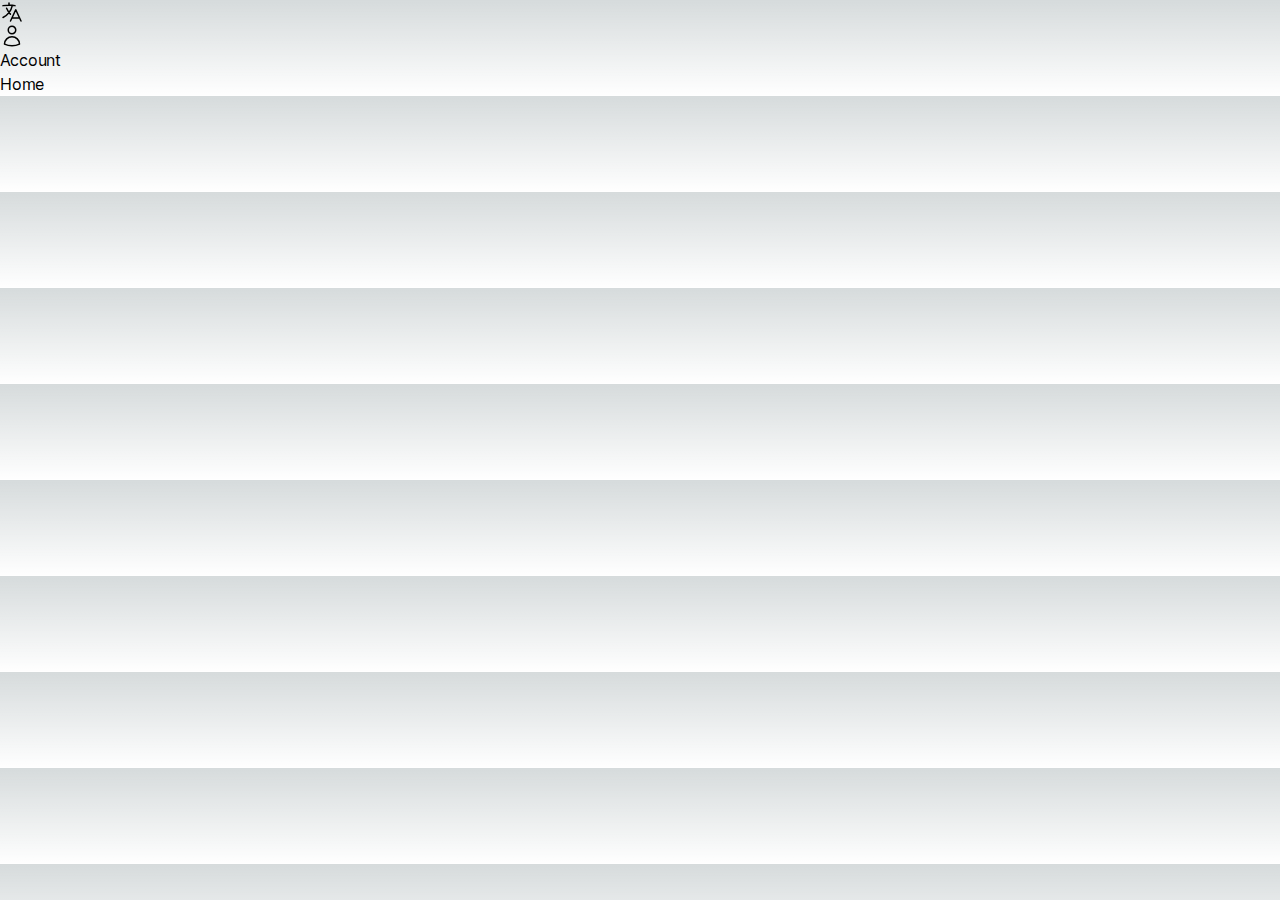
<file: public/index.html>
<!DOCTYPE html><html lang="en"><head><meta charSet="utf-8"/><meta name="viewport" content="width=device-width, initial-scale=1"/><link rel="preload" href="/_next/static/media/c9a5bc6a7c948fb0-s.p.woff2" as="font" crossorigin="" type="font/woff2"/><link rel="stylesheet" href="/_next/static/css/1381dc6ad6f5e72e.css" crossorigin="" data-precedence="next"/><link rel="preload" href="/_next/static/chunks/webpack-48ce448b8a04266e.js" as="script" fetchPriority="low" crossorigin=""/><script src="/_next/static/chunks/fd9d1056-62d4059fe423f42c.js" async="" crossorigin=""></script><script src="/_next/static/chunks/864-cf6ee087da84f515.js" async="" crossorigin=""></script><script src="/_next/static/chunks/main-app-f95496dd17603017.js" async="" crossorigin=""></script><title>Create Next App 123</title><meta name="description" content="Generated by create next app"/><link rel="icon" href="/favicon.ico" type="image/x-icon" sizes="16x16"/><meta name="next-size-adjust"/><script src="/_next/static/chunks/polyfills-c67a75d1b6f99dc8.js" crossorigin="" noModule=""></script></head><body class="__className_e66fe9"><main><header id="siteHeader" class="w-full z-30 sticky"><div><div><span><svg xmlns="http://www.w3.org/2000/svg" fill="none" viewBox="0 0 24 24" stroke-width="1.5" stroke="currentColor" class="w-6 h-6"><path stroke-linecap="round" stroke-linejoin="round" d="M10.5 21l5.25-11.25L21 21m-9-3h7.5M3 5.621a48.474 48.474 0 016-.371m0 0c1.12 0 2.233.038 3.334.114M9 5.25V3m3.334 2.364C11.176 10.658 7.69 15.08 3 17.502m9.334-12.138c.896.061 1.785.147 2.666.257m-4.589 8.495a18.023 18.023 0 01-3.827-5.802"></path></svg></span><a href="/account"><svg xmlns="http://www.w3.org/2000/svg" fill="none" viewBox="0 0 24 24" stroke-width="1.5" stroke="currentColor" class="w-6 h-6"><path stroke-linecap="round" stroke-linejoin="round" d="M15.75 6a3.75 3.75 0 11-7.5 0 3.75 3.75 0 017.5 0zM4.501 20.118a7.5 7.5 0 0114.998 0A17.933 17.933 0 0112 21.75c-2.676 0-5.216-.584-7.499-1.632z"></path></svg><span>Account</span></a></div></div></header><h1>Home</h1></main><script src="/_next/static/chunks/webpack-48ce448b8a04266e.js" crossorigin="" async=""></script><script>(self.__next_f=self.__next_f||[]).push([0]);self.__next_f.push([2,null])</script><script>self.__next_f.push([1,"1:HL[\"/_next/static/media/c9a5bc6a7c948fb0-s.p.woff2\",\"font\",{\"crossOrigin\":\"\",\"type\":\"font/woff2\"}]\n2:HL[\"/_next/static/css/1381dc6ad6f5e72e.css\",\"style\",{\"crossOrigin\":\"\"}]\n0:\"$L3\"\n"])</script><script>self.__next_f.push([1,"4:I{\"id\":6054,\"chunks\":[\"272:static/chunks/webpack-48ce448b8a04266e.js\",\"971:static/chunks/fd9d1056-62d4059fe423f42c.js\",\"864:static/chunks/864-cf6ee087da84f515.js\"],\"name\":\"\",\"async\":false}\n6:I{\"id\":1729,\"chunks\":[\"272:static/chunks/webpack-48ce448b8a04266e.js\",\"971:static/chunks/fd9d1056-62d4059fe423f42c.js\",\"864:static/chunks/864-cf6ee087da84f515.js\"],\"name\":\"\",\"async\":false}\n3:[[[\"$\",\"link\",\"0\",{\"rel\":\"stylesheet\",\"href\":\"/_next/static/css/1381dc6ad6f5e72e.css\",\"precedence\":\"next\",\"crossOrigin\":\"\"}]],[\""])</script><script>self.__next_f.push([1,"$\",\"$L4\",null,{\"buildId\":\"ja8yn_88oFy9SqKG2XeBu\",\"assetPrefix\":\"\",\"initialCanonicalUrl\":\"/\",\"initialTree\":[\"\",{\"children\":[\"__PAGE__\",{}]},\"$undefined\",\"$undefined\",true],\"initialHead\":[false,\"$L5\"],\"globalErrorComponent\":\"$6\",\"children\":[null,\"$L7\",null]}]]\n"])</script><script>self.__next_f.push([1,"8:I{\"id\":1443,\"chunks\":[\"272:static/chunks/webpack-48ce448b8a04266e.js\",\"971:static/chunks/fd9d1056-62d4059fe423f42c.js\",\"864:static/chunks/864-cf6ee087da84f515.js\"],\"name\":\"\",\"async\":false}\n9:I{\"id\":8639,\"chunks\":[\"272:static/chunks/webpack-48ce448b8a04266e.js\",\"971:static/chunks/fd9d1056-62d4059fe423f42c.js\",\"864:static/chunks/864-cf6ee087da84f515.js\"],\"name\":\"\",\"async\":false}\n"])</script><script>self.__next_f.push([1,"7:[\"$\",\"html\",null,{\"lang\":\"en\",\"children\":[\"$\",\"body\",null,{\"className\":\"__className_e66fe9\",\"children\":[\"$\",\"$L8\",null,{\"parallelRouterKey\":\"children\",\"segmentPath\":[\"children\"],\"loading\":\"$undefined\",\"loadingStyles\":\"$undefined\",\"hasLoading\":false,\"error\":\"$undefined\",\"errorStyles\":\"$undefined\",\"template\":[\"$\",\"$L9\",null,{}],\"templateStyles\":\"$undefined\",\"notFound\":[[\"$\",\"title\",null,{\"children\":\"404: This page could not be found.\"}],[\"$\",\"div\",null,{\"style\":{\"fontFamily\":\"system-ui,\\\"Segoe UI\\\",Roboto,Helvetica,Arial,sans-serif,\\\"Apple Color Emoji\\\",\\\"Segoe UI Emoji\\\"\",\"height\":\"100vh\",\"textAlign\":\"center\",\"display\":\"flex\",\"flexDirection\":\"column\",\"alignItems\":\"center\",\"justifyContent\":\"center\"},\"children\":[\"$\",\"div\",null,{\"children\":[[\"$\",\"style\",null,{\"dangerouslySetInnerHTML\":{\"__html\":\"body{color:#000;background:#fff;margin:0}.next-error-h1{border-right:1px solid rgba(0,0,0,.3)}@media (prefers-color-scheme:dark){body{color:#fff;background:#000}.next-error-h1{border-right:1px solid rgba(255,255,255,.3)}}\"}}],[\"$\",\"h1\",null,{\"className\":\"next-error-h1\",\"style\":{\"display\":\"inline-block\",\"margin\":\"0 20px 0 0\",\"padding\":\"0 23px 0 0\",\"fontSize\":24,\"fontWeight\":500,\"verticalAlign\":\"top\",\"lineHeight\":\"49px\"},\"children\":\"404\"}],[\"$\",\"div\",null,{\"style\":{\"display\":\"inline-block\"},\"children\":[\"$\",\"h2\",null,{\"style\":{\"fontSize\":14,\"fontWeight\":400,\"lineHeight\":\"49px\",\"margin\":0},\"children\":\"This page could not be found.\"}]}]]}]}]],\"notFoundStyles\":[],\"childProp\":{\"current\":[\"$La\",\"$Lb\",null],\"segment\":\"__PAGE__\"},\"styles\":[]}]}]}]\n"])</script><script>self.__next_f.push([1,"5:[[\"$\",\"meta\",\"0\",{\"charSet\":\"utf-8\"}],[\"$\",\"title\",\"1\",{\"children\":\"Create Next App 123\"}],[\"$\",\"meta\",\"2\",{\"name\":\"description\",\"content\":\"Generated by create next app\"}],[\"$\",\"meta\",\"3\",{\"name\":\"viewport\",\"content\":\"width=device-width, initial-scale=1\"}],[\"$\",\"link\",\"4\",{\"rel\":\"icon\",\"href\":\"/favicon.ico\",\"type\":\"image/x-icon\",\"sizes\":\"16x16\"}],[\"$\",\"meta\",\"5\",{\"name\":\"next-size-adjust\"}]]\n"])</script><script>self.__next_f.push([1,"b:\"$Lc\"\na:null\n"])</script><script>self.__next_f.push([1,"d:I{\"id\":6221,\"chunks\":[\"420:static/chunks/9081a741-da2182ac72d3c334.js\",\"982:static/chunks/93854f56-dcd68c4d0b8e1e69.js\",\"978:static/chunks/978-0059a4c4f57e8033.js\",\"931:static/chunks/app/page-9374311534e75d51.js\"],\"name\":\"\",\"async\":false}\ne:I{\"id\":398,\"chunks\":[\"420:static/chunks/9081a741-da2182ac72d3c334.js\",\"982:static/chunks/93854f56-dcd68c4d0b8e1e69.js\",\"978:static/chunks/978-0059a4c4f57e8033.js\",\"931:static/chunks/app/page-9374311534e75d51.js\"],\"name\":\"\",\"async\":false}\nf:I{\"id\":1826,\"chunks\":[\"420:st"])</script><script>self.__next_f.push([1,"atic/chunks/9081a741-da2182ac72d3c334.js\",\"982:static/chunks/93854f56-dcd68c4d0b8e1e69.js\",\"978:static/chunks/978-0059a4c4f57e8033.js\",\"931:static/chunks/app/page-9374311534e75d51.js\"],\"name\":\"\",\"async\":false}\n10:I{\"id\":9324,\"chunks\":[\"420:static/chunks/9081a741-da2182ac72d3c334.js\",\"982:static/chunks/93854f56-dcd68c4d0b8e1e69.js\",\"978:static/chunks/978-0059a4c4f57e8033.js\",\"931:static/chunks/app/page-9374311534e75d51.js\"],\"name\":\"\",\"async\":false}\n"])</script><script>self.__next_f.push([1,"c:[\"$\",\"main\",null,{\"children\":[\"$\",\"$Ld\",null,{\"pages\":[{\"titles\":{\"en\":\"Home\",\"et\":\"Kodu\"},\"slugs\":{\"en\":[],\"et\":[\"et\"]},\"type\":\"home\"},{\"titles\":{\"en\":\"Account\",\"et\":\"Konto\"},\"slugs\":{\"en\":[\"account\"],\"et\":[\"et\",\"konto\"]},\"type\":\"account\"}],\"siteData\":{\"name\":\"Dev site Name\",\"defaultLanguage\":\"en\",\"enabledLanguages\":[\"en\",\"et\"],\"languageFlags\":{\"en\":\"gb\",\"et\":\"ee\"}},\"pageData\":{\"titles\":{\"en\":\"Home\",\"et\":\"Kodu\"},\"slugs\":{\"en\":[\"/\"],\"et\":[\"et\"]},\"type\":\"home\",\"seo\":{\"titles\":{\"en\":\"Home\",\"et\":\"Kodu\"},\"descriptions\":{\"en\":\"Home description\",\"et\":\"Kodu kirjeldus\"},\"image\":\"\"},\"components\":[{\"name\":\"general.header\",\"children\":[{\"name\":\"general.header.main\",\"children\":[{\"name\":\"general.header.main.buttons\",\"children\":[{\"name\":\"general.languageSwitcher\"},{\"name\":\"general.header.main.buttons.account\"}]}]}]},{\"name\":\"page.heading\"}]},\"slug\":[],\"children\":[[\"$\",\"header\",null,{\"id\":\"siteHeader\",\"className\":\"w-full z-30 sticky\",\"children\":[[\"$\",\"div\",null,{\"children\":[[\"$\",\"div\",null,{\"children\":[[\"$\",\"$Le\",\"general.languageSwitcher\",{\"children\":null}],[\"$\",\"$Lf\",\"general.header.main.buttons.account\",{\"children\":null}]]}]]}]]}],[\"$\",\"$L10\",\"page.heading\",{\"children\":null}]]}]}]\n"])</script></body></html>
</file>
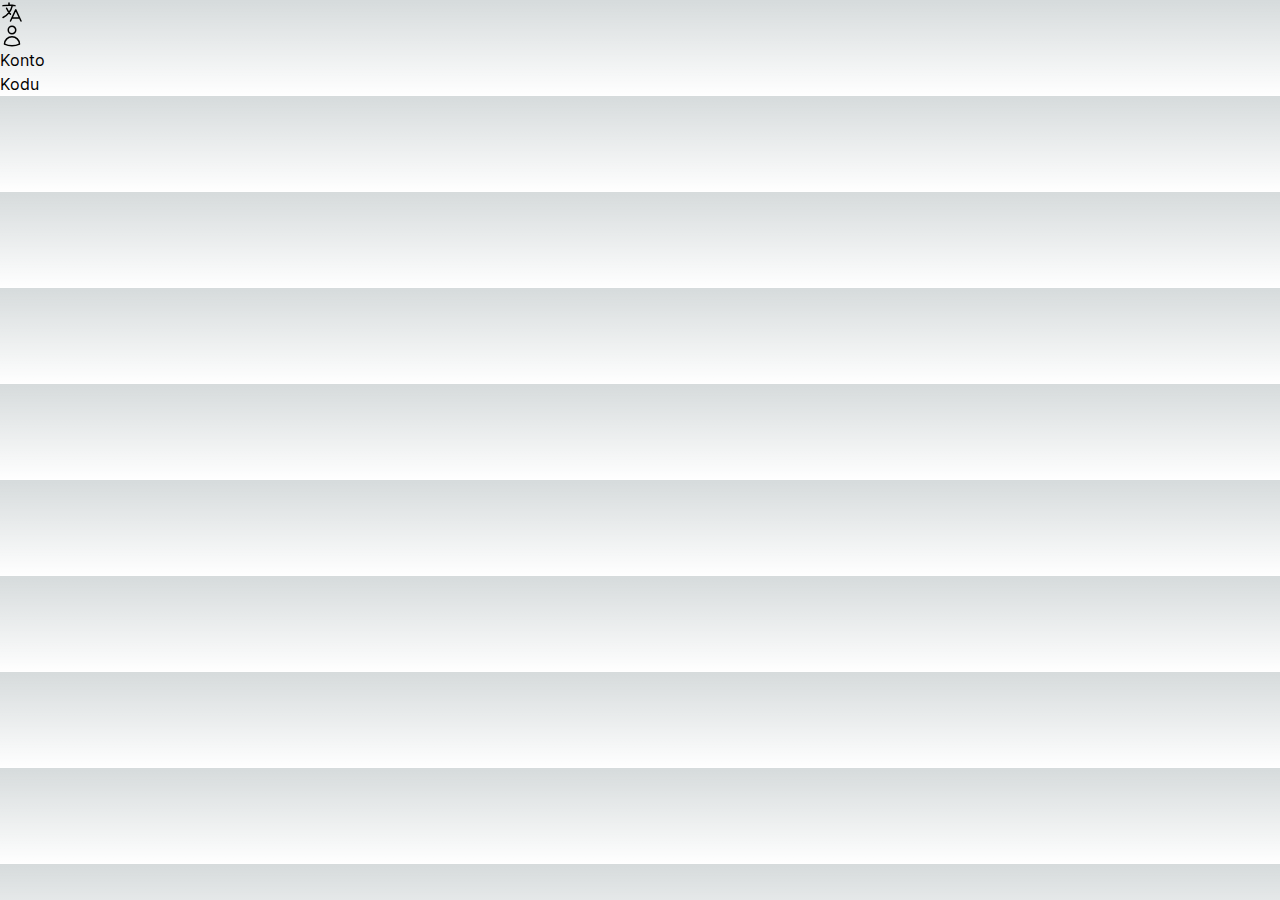
<file: public/et.html>
<!DOCTYPE html><html lang="en"><head><meta charSet="utf-8"/><meta name="viewport" content="width=device-width, initial-scale=1"/><link rel="preload" href="/_next/static/media/c9a5bc6a7c948fb0-s.p.woff2" as="font" crossorigin="" type="font/woff2"/><link rel="stylesheet" href="/_next/static/css/1381dc6ad6f5e72e.css" crossorigin="" data-precedence="next"/><link rel="preload" href="/_next/static/chunks/webpack-48ce448b8a04266e.js" as="script" fetchPriority="low" crossorigin=""/><script src="/_next/static/chunks/fd9d1056-62d4059fe423f42c.js" async="" crossorigin=""></script><script src="/_next/static/chunks/864-cf6ee087da84f515.js" async="" crossorigin=""></script><script src="/_next/static/chunks/main-app-f95496dd17603017.js" async="" crossorigin=""></script><title>Create Next App 123</title><meta name="description" content="Generated by create next app"/><link rel="icon" href="/favicon.ico" type="image/x-icon" sizes="16x16"/><meta name="next-size-adjust"/><script src="/_next/static/chunks/polyfills-c67a75d1b6f99dc8.js" crossorigin="" noModule=""></script></head><body class="__className_e66fe9"><main><header id="siteHeader" class="w-full z-30 sticky"><div><div><span><svg xmlns="http://www.w3.org/2000/svg" fill="none" viewBox="0 0 24 24" stroke-width="1.5" stroke="currentColor" class="w-6 h-6"><path stroke-linecap="round" stroke-linejoin="round" d="M10.5 21l5.25-11.25L21 21m-9-3h7.5M3 5.621a48.474 48.474 0 016-.371m0 0c1.12 0 2.233.038 3.334.114M9 5.25V3m3.334 2.364C11.176 10.658 7.69 15.08 3 17.502m9.334-12.138c.896.061 1.785.147 2.666.257m-4.589 8.495a18.023 18.023 0 01-3.827-5.802"></path></svg></span><a href="/et/konto"><svg xmlns="http://www.w3.org/2000/svg" fill="none" viewBox="0 0 24 24" stroke-width="1.5" stroke="currentColor" class="w-6 h-6"><path stroke-linecap="round" stroke-linejoin="round" d="M15.75 6a3.75 3.75 0 11-7.5 0 3.75 3.75 0 017.5 0zM4.501 20.118a7.5 7.5 0 0114.998 0A17.933 17.933 0 0112 21.75c-2.676 0-5.216-.584-7.499-1.632z"></path></svg><span>Konto</span></a></div></div></header><h1>Kodu</h1></main><script src="/_next/static/chunks/webpack-48ce448b8a04266e.js" crossorigin="" async=""></script><script>(self.__next_f=self.__next_f||[]).push([0]);self.__next_f.push([2,null])</script><script>self.__next_f.push([1,"1:HL[\"/_next/static/media/c9a5bc6a7c948fb0-s.p.woff2\",\"font\",{\"crossOrigin\":\"\",\"type\":\"font/woff2\"}]\n2:HL[\"/_next/static/css/1381dc6ad6f5e72e.css\",\"style\",{\"crossOrigin\":\"\"}]\n0:\"$L3\"\n"])</script><script>self.__next_f.push([1,"4:I{\"id\":6054,\"chunks\":[\"272:static/chunks/webpack-48ce448b8a04266e.js\",\"971:static/chunks/fd9d1056-62d4059fe423f42c.js\",\"864:static/chunks/864-cf6ee087da84f515.js\"],\"name\":\"\",\"async\":false}\n6:I{\"id\":1729,\"chunks\":[\"272:static/chunks/webpack-48ce448b8a04266e.js\",\"971:static/chunks/fd9d1056-62d4059fe423f42c.js\",\"864:static/chunks/864-cf6ee087da84f515.js\"],\"name\":\"\",\"async\":false}\n3:[[[\"$\",\"link\",\"0\",{\"rel\":\"stylesheet\",\"href\":\"/_next/static/css/1381dc6ad6f5e72e.css\",\"precedence\":\"next\",\"crossOrigin\":\"\"}]],[\""])</script><script>self.__next_f.push([1,"$\",\"$L4\",null,{\"buildId\":\"ja8yn_88oFy9SqKG2XeBu\",\"assetPrefix\":\"\",\"initialCanonicalUrl\":\"/et\",\"initialTree\":[\"\",{\"children\":[[\"slug\",\"et\",\"c\"],{\"children\":[\"__PAGE__?{\\\"slug\\\":[\\\"et\\\"]}\",{}]}]},\"$undefined\",\"$undefined\",true],\"initialHead\":[false,\"$L5\"],\"globalErrorComponent\":\"$6\",\"children\":[null,\"$L7\",null]}]]\n"])</script><script>self.__next_f.push([1,"8:I{\"id\":1443,\"chunks\":[\"272:static/chunks/webpack-48ce448b8a04266e.js\",\"971:static/chunks/fd9d1056-62d4059fe423f42c.js\",\"864:static/chunks/864-cf6ee087da84f515.js\"],\"name\":\"\",\"async\":false}\n9:I{\"id\":8639,\"chunks\":[\"272:static/chunks/webpack-48ce448b8a04266e.js\",\"971:static/chunks/fd9d1056-62d4059fe423f42c.js\",\"864:static/chunks/864-cf6ee087da84f515.js\"],\"name\":\"\",\"async\":false}\n"])</script><script>self.__next_f.push([1,"7:[\"$\",\"html\",null,{\"lang\":\"en\",\"children\":[\"$\",\"body\",null,{\"className\":\"__className_e66fe9\",\"children\":[\"$\",\"$L8\",null,{\"parallelRouterKey\":\"children\",\"segmentPath\":[\"children\"],\"loading\":\"$undefined\",\"loadingStyles\":\"$undefined\",\"hasLoading\":false,\"error\":\"$undefined\",\"errorStyles\":\"$undefined\",\"template\":[\"$\",\"$L9\",null,{}],\"templateStyles\":\"$undefined\",\"notFound\":[[\"$\",\"title\",null,{\"children\":\"404: This page could not be found.\"}],[\"$\",\"div\",null,{\"style\":{\"fontFamily\":\"system-ui,\\\"Segoe UI\\\",Roboto,Helvetica,Arial,sans-serif,\\\"Apple Color Emoji\\\",\\\"Segoe UI Emoji\\\"\",\"height\":\"100vh\",\"textAlign\":\"center\",\"display\":\"flex\",\"flexDirection\":\"column\",\"alignItems\":\"center\",\"justifyContent\":\"center\"},\"children\":[\"$\",\"div\",null,{\"children\":[[\"$\",\"style\",null,{\"dangerouslySetInnerHTML\":{\"__html\":\"body{color:#000;background:#fff;margin:0}.next-error-h1{border-right:1px solid rgba(0,0,0,.3)}@media (prefers-color-scheme:dark){body{color:#fff;background:#000}.next-error-h1{border-right:1px solid rgba(255,255,255,.3)}}\"}}],[\"$\",\"h1\",null,{\"className\":\"next-error-h1\",\"style\":{\"display\":\"inline-block\",\"margin\":\"0 20px 0 0\",\"padding\":\"0 23px 0 0\",\"fontSize\":24,\"fontWeight\":500,\"verticalAlign\":\"top\",\"lineHeight\":\"49px\"},\"children\":\"404\"}],[\"$\",\"div\",null,{\"style\":{\"display\":\"inline-block\"},\"children\":[\"$\",\"h2\",null,{\"style\":{\"fontSize\":14,\"fontWeight\":400,\"lineHeight\":\"49px\",\"margin\":0},\"children\":\"This page could not be found.\"}]}]]}]}]],\"notFoundStyles\":[],\"childProp\":{\"current\":[\"$\",\"$L8\",null,{\"parallelRouterKey\":\"children\",\"segmentPath\":[\"children\",[\"slug\",\"et\",\"c\"],\"children\"],\"loading\":\"$undefined\",\"loadingStyles\":\"$undefined\",\"hasLoading\":false,\"error\":\"$undefined\",\"errorStyles\":\"$undefined\",\"template\":[\"$\",\"$L9\",null,{}],\"templateStyles\":\"$undefined\",\"notFound\":\"$undefined\",\"notFoundStyles\":\"$undefined\",\"childProp\":{\"current\":[\"$La\",\"$Lb\",null],\"segment\":\"__PAGE__?{\\\"slug\\\":[\\\"et\\\"]}\"},\"styles\":[]}],\"segment\":[\"slug\",\"et\",\"c\"]},\"styles\":[]}]}]}]\n"])</script><script>self.__next_f.push([1,"5:[[\"$\",\"meta\",\"0\",{\"charSet\":\"utf-8\"}],[\"$\",\"title\",\"1\",{\"children\":\"Create Next App 123\"}],[\"$\",\"meta\",\"2\",{\"name\":\"description\",\"content\":\"Generated by create next app\"}],[\"$\",\"meta\",\"3\",{\"name\":\"viewport\",\"content\":\"width=device-width, initial-scale=1\"}],[\"$\",\"link\",\"4\",{\"rel\":\"icon\",\"href\":\"/favicon.ico\",\"type\":\"image/x-icon\",\"sizes\":\"16x16\"}],[\"$\",\"meta\",\"5\",{\"name\":\"next-size-adjust\"}]]\n"])</script><script>self.__next_f.push([1,"b:\"$Lc\"\na:null\n"])</script><script>self.__next_f.push([1,"d:I{\"id\":6221,\"chunks\":[\"420:static/chunks/9081a741-da2182ac72d3c334.js\",\"982:static/chunks/93854f56-dcd68c4d0b8e1e69.js\",\"978:static/chunks/978-0059a4c4f57e8033.js\",\"877:static/chunks/app/[...slug]/page-1ae950bca223249e.js\"],\"name\":\"\",\"async\":false}\ne:I{\"id\":398,\"chunks\":[\"420:static/chunks/9081a741-da2182ac72d3c334.js\",\"982:static/chunks/93854f56-dcd68c4d0b8e1e69.js\",\"978:static/chunks/978-0059a4c4f57e8033.js\",\"877:static/chunks/app/[...slug]/page-1ae950bca223249e.js\"],\"name\":\"\",\"async\":false}\nf:I{\"id\":18"])</script><script>self.__next_f.push([1,"26,\"chunks\":[\"420:static/chunks/9081a741-da2182ac72d3c334.js\",\"982:static/chunks/93854f56-dcd68c4d0b8e1e69.js\",\"978:static/chunks/978-0059a4c4f57e8033.js\",\"877:static/chunks/app/[...slug]/page-1ae950bca223249e.js\"],\"name\":\"\",\"async\":false}\n10:I{\"id\":9324,\"chunks\":[\"420:static/chunks/9081a741-da2182ac72d3c334.js\",\"982:static/chunks/93854f56-dcd68c4d0b8e1e69.js\",\"978:static/chunks/978-0059a4c4f57e8033.js\",\"877:static/chunks/app/[...slug]/page-1ae950bca223249e.js\"],\"name\":\"\",\"async\":false}\n"])</script><script>self.__next_f.push([1,"c:[\"$\",\"main\",null,{\"children\":[\"$\",\"$Ld\",null,{\"pages\":[{\"titles\":{\"en\":\"Home\",\"et\":\"Kodu\"},\"slugs\":{\"en\":[],\"et\":[\"et\"]},\"type\":\"home\"},{\"titles\":{\"en\":\"Account\",\"et\":\"Konto\"},\"slugs\":{\"en\":[\"account\"],\"et\":[\"et\",\"konto\"]},\"type\":\"account\"}],\"siteData\":{\"name\":\"Dev site Name\",\"defaultLanguage\":\"en\",\"enabledLanguages\":[\"en\",\"et\"],\"languageFlags\":{\"en\":\"gb\",\"et\":\"ee\"}},\"pageData\":{\"titles\":{\"en\":\"Home\",\"et\":\"Kodu\"},\"slugs\":{\"en\":[\"/\"],\"et\":[\"et\"]},\"type\":\"home\",\"seo\":{\"titles\":{\"en\":\"Home\",\"et\":\"Kodu\"},\"descriptions\":{\"en\":\"Home description\",\"et\":\"Kodu kirjeldus\"},\"image\":\"\"},\"components\":[{\"name\":\"general.header\",\"children\":[{\"name\":\"general.header.main\",\"children\":[{\"name\":\"general.header.main.buttons\",\"children\":[{\"name\":\"general.languageSwitcher\"},{\"name\":\"general.header.main.buttons.account\"}]}]}]},{\"name\":\"page.heading\"}]},\"slug\":[\"et\"],\"children\":[[\"$\",\"header\",null,{\"id\":\"siteHeader\",\"className\":\"w-full z-30 sticky\",\"children\":[[\"$\",\"div\",null,{\"children\":[[\"$\",\"div\",null,{\"children\":[[\"$\",\"$Le\",\"general.languageSwitcher\",{\"children\":null}],[\"$\",\"$Lf\",\"general.header.main.buttons.account\",{\"children\":null}]]}]]}]]}],[\"$\",\"$L10\",\"page.heading\",{\"children\":null}]]}]}]\n"])</script></body></html>
</file>
<file: _next/static/css/1381dc6ad6f5e72e.css>
@font-face{font-family:__Inter_e66fe9;font-style:normal;font-weight:100 900;font-display:swap;src:url(/_next/static/media/ec159349637c90ad-s.woff2) format("woff2");unicode-range:U+0460-052f,U+1c80-1c88,U+20b4,U+2de0-2dff,U+a640-a69f,U+fe2e-fe2f}@font-face{font-family:__Inter_e66fe9;font-style:normal;font-weight:100 900;font-display:swap;src:url(/_next/static/media/513657b02c5c193f-s.woff2) format("woff2");unicode-range:U+0301,U+0400-045f,U+0490-0491,U+04b0-04b1,U+2116}@font-face{font-family:__Inter_e66fe9;font-style:normal;font-weight:100 900;font-display:swap;src:url(/_next/static/media/fd4db3eb5472fc27-s.woff2) format("woff2");unicode-range:U+1f??}@font-face{font-family:__Inter_e66fe9;font-style:normal;font-weight:100 900;font-display:swap;src:url(/_next/static/media/51ed15f9841b9f9d-s.woff2) format("woff2");unicode-range:U+0370-03ff}@font-face{font-family:__Inter_e66fe9;font-style:normal;font-weight:100 900;font-display:swap;src:url(/_next/static/media/05a31a2ca4975f99-s.woff2) format("woff2");unicode-range:U+0102-0103,U+0110-0111,U+0128-0129,U+0168-0169,U+01a0-01a1,U+01af-01b0,U+0300-0301,U+0303-0304,U+0308-0309,U+0323,U+0329,U+1ea0-1ef9,U+20ab}@font-face{font-family:__Inter_e66fe9;font-style:normal;font-weight:100 900;font-display:swap;src:url(/_next/static/media/d6b16ce4a6175f26-s.woff2) format("woff2");unicode-range:U+0100-02af,U+0304,U+0308,U+0329,U+1e00-1e9f,U+1ef2-1eff,U+2020,U+20a0-20ab,U+20ad-20cf,U+2113,U+2c60-2c7f,U+a720-a7ff}@font-face{font-family:__Inter_e66fe9;font-style:normal;font-weight:100 900;font-display:swap;src:url(/_next/static/media/c9a5bc6a7c948fb0-s.p.woff2) format("woff2");unicode-range:U+00??,U+0131,U+0152-0153,U+02bb-02bc,U+02c6,U+02da,U+02dc,U+0304,U+0308,U+0329,U+2000-206f,U+2074,U+20ac,U+2122,U+2191,U+2193,U+2212,U+2215,U+feff,U+fffd}@font-face{font-family:__Inter_Fallback_e66fe9;src:local("Arial");ascent-override:90.20%;descent-override:22.48%;line-gap-override:0.00%;size-adjust:107.40%}.__className_e66fe9{font-family:__Inter_e66fe9,__Inter_Fallback_e66fe9;font-style:normal}

/*
! tailwindcss v3.3.3 | MIT License | https://tailwindcss.com
*/*,:after,:before{box-sizing:border-box;border:0 solid #e5e7eb}:after,:before{--tw-content:""}html{line-height:1.5;-webkit-text-size-adjust:100%;-moz-tab-size:4;-o-tab-size:4;tab-size:4;font-family:ui-sans-serif,system-ui,-apple-system,BlinkMacSystemFont,Segoe UI,Roboto,Helvetica Neue,Arial,Noto Sans,sans-serif,Apple Color Emoji,Segoe UI Emoji,Segoe UI Symbol,Noto Color Emoji;font-feature-settings:normal;font-variation-settings:normal}body{margin:0;line-height:inherit}hr{height:0;color:inherit;border-top-width:1px}abbr:where([title]){-webkit-text-decoration:underline dotted;text-decoration:underline dotted}h1,h2,h3,h4,h5,h6{font-size:inherit;font-weight:inherit}a{color:inherit;text-decoration:inherit}b,strong{font-weight:bolder}code,kbd,pre,samp{font-family:ui-monospace,SFMono-Regular,Menlo,Monaco,Consolas,Liberation Mono,Courier New,monospace;font-size:1em}small{font-size:80%}sub,sup{font-size:75%;line-height:0;position:relative;vertical-align:baseline}sub{bottom:-.25em}sup{top:-.5em}table{text-indent:0;border-color:inherit;border-collapse:collapse}button,input,optgroup,select,textarea{font-family:inherit;font-feature-settings:inherit;font-variation-settings:inherit;font-size:100%;font-weight:inherit;line-height:inherit;color:inherit;margin:0;padding:0}button,select{text-transform:none}[type=button],[type=reset],[type=submit],button{-webkit-appearance:button;background-color:transparent;background-image:none}:-moz-focusring{outline:auto}:-moz-ui-invalid{box-shadow:none}progress{vertical-align:baseline}::-webkit-inner-spin-button,::-webkit-outer-spin-button{height:auto}[type=search]{-webkit-appearance:textfield;outline-offset:-2px}::-webkit-search-decoration{-webkit-appearance:none}::-webkit-file-upload-button{-webkit-appearance:button;font:inherit}summary{display:list-item}blockquote,dd,dl,figure,h1,h2,h3,h4,h5,h6,hr,p,pre{margin:0}fieldset{margin:0}fieldset,legend{padding:0}menu,ol,ul{list-style:none;margin:0;padding:0}dialog{padding:0}textarea{resize:vertical}input::-moz-placeholder,textarea::-moz-placeholder{color:#9ca3af}input::placeholder,textarea::placeholder{color:#9ca3af}[role=button],button{cursor:pointer}:disabled{cursor:default}audio,canvas,embed,iframe,img,object,svg,video{display:block;vertical-align:middle}img,video{max-width:100%;height:auto}[hidden]{display:none}[data-tooltip-style^=light]+.tooltip>.tooltip-arrow:before{border-style:solid;border-color:#e5e7eb}[data-tooltip-style^=light]+.tooltip[data-popper-placement^=top]>.tooltip-arrow:before{border-bottom-width:1px;border-right-width:1px}[data-tooltip-style^=light]+.tooltip[data-popper-placement^=right]>.tooltip-arrow:before{border-bottom-width:1px;border-left-width:1px}[data-tooltip-style^=light]+.tooltip[data-popper-placement^=bottom]>.tooltip-arrow:before{border-top-width:1px;border-left-width:1px}[data-tooltip-style^=light]+.tooltip[data-popper-placement^=left]>.tooltip-arrow:before{border-top-width:1px;border-right-width:1px}.tooltip[data-popper-placement^=top]>.tooltip-arrow{bottom:-4px}.tooltip[data-popper-placement^=bottom]>.tooltip-arrow{top:-4px}.tooltip[data-popper-placement^=left]>.tooltip-arrow{right:-4px}.tooltip[data-popper-placement^=right]>.tooltip-arrow{left:-4px}.tooltip.invisible>.tooltip-arrow:before{visibility:hidden}[data-popper-arrow],[data-popper-arrow]:before{position:absolute;width:8px;height:8px;background:inherit}[data-popper-arrow]{visibility:hidden}[data-popper-arrow]:after,[data-popper-arrow]:before{content:"";visibility:visible;transform:rotate(45deg)}[data-popper-arrow]:after{position:absolute;width:9px;height:9px;background:inherit}[role=tooltip]>[data-popper-arrow]:before{border-style:solid;border-color:#e5e7eb}.dark [role=tooltip]>[data-popper-arrow]:before{border-style:solid;border-color:#4b5563}[role=tooltip]>[data-popper-arrow]:after{border-style:solid;border-color:#e5e7eb}.dark [role=tooltip]>[data-popper-arrow]:after{border-style:solid;border-color:#4b5563}[data-popover][role=tooltip][data-popper-placement^=top]>[data-popper-arrow]:after,[data-popover][role=tooltip][data-popper-placement^=top]>[data-popper-arrow]:before{border-bottom-width:1px;border-right-width:1px}[data-popover][role=tooltip][data-popper-placement^=right]>[data-popper-arrow]:after,[data-popover][role=tooltip][data-popper-placement^=right]>[data-popper-arrow]:before{border-bottom-width:1px;border-left-width:1px}[data-popover][role=tooltip][data-popper-placement^=bottom]>[data-popper-arrow]:after,[data-popover][role=tooltip][data-popper-placement^=bottom]>[data-popper-arrow]:before{border-top-width:1px;border-left-width:1px}[data-popover][role=tooltip][data-popper-placement^=left]>[data-popper-arrow]:after,[data-popover][role=tooltip][data-popper-placement^=left]>[data-popper-arrow]:before{border-top-width:1px;border-right-width:1px}[data-popover][role=tooltip][data-popper-placement^=top]>[data-popper-arrow]{bottom:-5px}[data-popover][role=tooltip][data-popper-placement^=bottom]>[data-popper-arrow]{top:-5px}[data-popover][role=tooltip][data-popper-placement^=left]>[data-popper-arrow]{right:-5px}[data-popover][role=tooltip][data-popper-placement^=right]>[data-popper-arrow]{left:-5px}[role=tooltip].invisible>[data-popper-arrow]:after,[role=tooltip].invisible>[data-popper-arrow]:before{visibility:hidden}[multiple],[type=date],[type=datetime-local],[type=email],[type=month],[type=number],[type=password],[type=search],[type=tel],[type=text],[type=time],[type=url],[type=week],select,textarea{-webkit-appearance:none;-moz-appearance:none;appearance:none;background-color:#fff;border-color:#6b7280;border-width:1px;border-radius:0;padding:.5rem .75rem;font-size:1rem;line-height:1.5rem;--tw-shadow:0 0 #0000}[multiple]:focus,[type=date]:focus,[type=datetime-local]:focus,[type=email]:focus,[type=month]:focus,[type=number]:focus,[type=password]:focus,[type=search]:focus,[type=tel]:focus,[type=text]:focus,[type=time]:focus,[type=url]:focus,[type=week]:focus,select:focus,textarea:focus{outline:2px solid transparent;outline-offset:2px;--tw-ring-inset:var(--tw-empty,/*!*/ /*!*/);--tw-ring-offset-width:0px;--tw-ring-offset-color:#fff;--tw-ring-color:#1c64f2;--tw-ring-offset-shadow:var(--tw-ring-inset) 0 0 0 var(--tw-ring-offset-width) var(--tw-ring-offset-color);--tw-ring-shadow:var(--tw-ring-inset) 0 0 0 calc(1px + var(--tw-ring-offset-width)) var(--tw-ring-color);box-shadow:var(--tw-ring-offset-shadow),var(--tw-ring-shadow),var(--tw-shadow);border-color:#1c64f2}input::-moz-placeholder,textarea::-moz-placeholder{color:#6b7280;opacity:1}input::placeholder,textarea::placeholder{color:#6b7280;opacity:1}::-webkit-datetime-edit-fields-wrapper{padding:0}::-webkit-date-and-time-value{min-height:1.5em}select:not([size]){background-image:url("data:image/svg+xml,%3csvg aria-hidden='true' xmlns='http://www.w3.org/2000/svg' fill='none' viewBox='0 0 10 6'%3e %3cpath stroke='%236B7280' stroke-linecap='round' stroke-linejoin='round' stroke-width='2' d='m1 1 4 4 4-4'/%3e %3c/svg%3e");background-position:right .75rem center;background-repeat:no-repeat;background-size:.75em .75em;padding-right:2.5rem;-webkit-print-color-adjust:exact;print-color-adjust:exact}[multiple]{background-image:none;background-position:0 0;background-repeat:unset;background-size:initial;padding-right:.75rem;-webkit-print-color-adjust:unset;print-color-adjust:unset}[type=checkbox],[type=radio]{-webkit-appearance:none;-moz-appearance:none;appearance:none;padding:0;-webkit-print-color-adjust:exact;print-color-adjust:exact;display:inline-block;vertical-align:middle;background-origin:border-box;-webkit-user-select:none;-moz-user-select:none;user-select:none;flex-shrink:0;height:1rem;width:1rem;color:#1c64f2;background-color:#fff;border-color:#6b7280;border-width:1px;--tw-shadow:0 0 #0000}[type=checkbox]{border-radius:0}[type=radio]{border-radius:100%}[type=checkbox]:focus,[type=radio]:focus{outline:2px solid transparent;outline-offset:2px;--tw-ring-inset:var(--tw-empty,/*!*/ /*!*/);--tw-ring-offset-width:2px;--tw-ring-offset-color:#fff;--tw-ring-color:#1c64f2;--tw-ring-offset-shadow:var(--tw-ring-inset) 0 0 0 var(--tw-ring-offset-width) var(--tw-ring-offset-color);--tw-ring-shadow:var(--tw-ring-inset) 0 0 0 calc(2px + var(--tw-ring-offset-width)) var(--tw-ring-color);box-shadow:var(--tw-ring-offset-shadow),var(--tw-ring-shadow),var(--tw-shadow)}.dark [type=checkbox]:checked,.dark [type=radio]:checked,[type=checkbox]:checked,[type=radio]:checked{border-color:transparent;background-color:currentColor;background-size:.55em .55em;background-position:50%;background-repeat:no-repeat}[type=checkbox]:checked{background-image:url("data:image/svg+xml,%3csvg aria-hidden='true' xmlns='http://www.w3.org/2000/svg' fill='none' viewBox='0 0 16 12'%3e %3cpath stroke='white' stroke-linecap='round' stroke-linejoin='round' stroke-width='3' d='M1 5.917 5.724 10.5 15 1.5'/%3e %3c/svg%3e");background-repeat:no-repeat;background-size:.55em .55em;-webkit-print-color-adjust:exact;print-color-adjust:exact}.dark [type=radio]:checked,[type=radio]:checked{background-image:url("data:image/svg+xml,%3csvg viewBox='0 0 16 16' fill='white' xmlns='http://www.w3.org/2000/svg'%3e%3ccircle cx='8' cy='8' r='3'/%3e%3c/svg%3e");background-size:1em 1em}[type=checkbox]:indeterminate{background-image:url("data:image/svg+xml,%3csvg aria-hidden='true' xmlns='http://www.w3.org/2000/svg' fill='none' viewBox='0 0 16 12'%3e %3cpath stroke='white' stroke-linecap='round' stroke-linejoin='round' stroke-width='3' d='M1 5.917 5.724 10.5 15 1.5'/%3e %3c/svg%3e");background-color:currentColor;border-color:transparent;background-position:50%;background-repeat:no-repeat;background-size:.55em .55em;-webkit-print-color-adjust:exact;print-color-adjust:exact}[type=checkbox]:indeterminate:focus,[type=checkbox]:indeterminate:hover{border-color:transparent;background-color:currentColor}[type=file]{background:unset;border-color:inherit;border-width:0;border-radius:0;padding:0;font-size:unset;line-height:inherit}[type=file]:focus{outline:1px auto inherit}input[type=file]::file-selector-button{color:#fff;background:#1f2937;border:0;font-weight:500;font-size:.875rem;cursor:pointer;padding:.625rem 1rem .625rem 2rem;margin-inline-start:-1rem;margin-inline-end:1rem}input[type=file]::file-selector-button:hover{background:#374151}.dark input[type=file]::file-selector-button{color:#fff;background:#4b5563}.dark input[type=file]::file-selector-button:hover{background:#6b7280}input[type=range]::-webkit-slider-thumb{height:1.25rem;width:1.25rem;background:#1c64f2;border-radius:9999px;border:0;appearance:none;-moz-appearance:none;-webkit-appearance:none;cursor:pointer}input[type=range]:disabled::-webkit-slider-thumb{background:#9ca3af}.dark input[type=range]:disabled::-webkit-slider-thumb{background:#6b7280}input[type=range]:focus::-webkit-slider-thumb{outline:2px solid transparent;outline-offset:2px;--tw-ring-offset-shadow:var(--tw-ring-inset) 0 0 0 var(--tw-ring-offset-width) var(--tw-ring-offset-color);--tw-ring-shadow:var(--tw-ring-inset) 0 0 0 calc(4px + var(--tw-ring-offset-width)) var(--tw-ring-color);box-shadow:var(--tw-ring-offset-shadow),var(--tw-ring-shadow),var(--tw-shadow,0 0 #0000);--tw-ring-opacity:1px;--tw-ring-color:rgb(164 202 254/var(--tw-ring-opacity))}input[type=range]::-moz-range-thumb{height:1.25rem;width:1.25rem;background:#1c64f2;border-radius:9999px;border:0;appearance:none;-moz-appearance:none;-webkit-appearance:none;cursor:pointer}input[type=range]:disabled::-moz-range-thumb{background:#9ca3af}.dark input[type=range]:disabled::-moz-range-thumb{background:#6b7280}input[type=range]::-moz-range-progress{background:#3f83f8}input[type=range]::-ms-fill-lower{background:#3f83f8}input[type=range].range-sm::-webkit-slider-thumb{height:1rem;width:1rem}input[type=range].range-lg::-webkit-slider-thumb{height:1.5rem;width:1.5rem}input[type=range].range-sm::-moz-range-thumb{height:1rem;width:1rem}input[type=range].range-lg::-moz-range-thumb{height:1.5rem;width:1.5rem}.toggle-bg:after{content:"";position:absolute;top:.125rem;left:.125rem;background:#fff;border-color:#d1d5db;border-width:1px;border-radius:9999px;height:1.25rem;width:1.25rem;transition-property:background-color,border-color,color,fill,stroke,opacity,box-shadow,transform,filter,backdrop-filter,-webkit-backdrop-filter;transition-duration:.15s;box-shadow:var(--tw-ring-inset) 0 0 0 calc(0px + var(--tw-ring-offset-width)) var(--tw-ring-color)}input:checked+.toggle-bg:after{transform:translateX(100%);border-color:#fff}input:checked+.toggle-bg{background:#1c64f2;border-color:#1c64f2}*,:after,:before{--tw-border-spacing-x:0;--tw-border-spacing-y:0;--tw-translate-x:0;--tw-translate-y:0;--tw-rotate:0;--tw-skew-x:0;--tw-skew-y:0;--tw-scale-x:1;--tw-scale-y:1;--tw-pan-x: ;--tw-pan-y: ;--tw-pinch-zoom: ;--tw-scroll-snap-strictness:proximity;--tw-gradient-from-position: ;--tw-gradient-via-position: ;--tw-gradient-to-position: ;--tw-ordinal: ;--tw-slashed-zero: ;--tw-numeric-figure: ;--tw-numeric-spacing: ;--tw-numeric-fraction: ;--tw-ring-inset: ;--tw-ring-offset-width:0px;--tw-ring-offset-color:#fff;--tw-ring-color:rgba(63,131,248,.5);--tw-ring-offset-shadow:0 0 #0000;--tw-ring-shadow:0 0 #0000;--tw-shadow:0 0 #0000;--tw-shadow-colored:0 0 #0000;--tw-blur: ;--tw-brightness: ;--tw-contrast: ;--tw-grayscale: ;--tw-hue-rotate: ;--tw-invert: ;--tw-saturate: ;--tw-sepia: ;--tw-drop-shadow: ;--tw-backdrop-blur: ;--tw-backdrop-brightness: ;--tw-backdrop-contrast: ;--tw-backdrop-grayscale: ;--tw-backdrop-hue-rotate: ;--tw-backdrop-invert: ;--tw-backdrop-opacity: ;--tw-backdrop-saturate: ;--tw-backdrop-sepia: }::backdrop{--tw-border-spacing-x:0;--tw-border-spacing-y:0;--tw-translate-x:0;--tw-translate-y:0;--tw-rotate:0;--tw-skew-x:0;--tw-skew-y:0;--tw-scale-x:1;--tw-scale-y:1;--tw-pan-x: ;--tw-pan-y: ;--tw-pinch-zoom: ;--tw-scroll-snap-strictness:proximity;--tw-gradient-from-position: ;--tw-gradient-via-position: ;--tw-gradient-to-position: ;--tw-ordinal: ;--tw-slashed-zero: ;--tw-numeric-figure: ;--tw-numeric-spacing: ;--tw-numeric-fraction: ;--tw-ring-inset: ;--tw-ring-offset-width:0px;--tw-ring-offset-color:#fff;--tw-ring-color:rgba(63,131,248,.5);--tw-ring-offset-shadow:0 0 #0000;--tw-ring-shadow:0 0 #0000;--tw-shadow:0 0 #0000;--tw-shadow-colored:0 0 #0000;--tw-blur: ;--tw-brightness: ;--tw-contrast: ;--tw-grayscale: ;--tw-hue-rotate: ;--tw-invert: ;--tw-saturate: ;--tw-sepia: ;--tw-drop-shadow: ;--tw-backdrop-blur: ;--tw-backdrop-brightness: ;--tw-backdrop-contrast: ;--tw-backdrop-grayscale: ;--tw-backdrop-hue-rotate: ;--tw-backdrop-invert: ;--tw-backdrop-opacity: ;--tw-backdrop-saturate: ;--tw-backdrop-sepia: }.container{width:100%}@media (min-width:640px){.container{max-width:640px}}@media (min-width:768px){.container{max-width:768px}}@media (min-width:1024px){.container{max-width:1024px}}@media (min-width:1280px){.container{max-width:1280px}}@media (min-width:1536px){.container{max-width:1536px}}.sr-only{position:absolute;width:1px;height:1px;padding:0;margin:-1px;overflow:hidden;clip:rect(0,0,0,0);white-space:nowrap;border-width:0}.pointer-events-none{pointer-events:none}.invisible{visibility:hidden}.collapse{visibility:collapse}.fixed{position:fixed}.absolute{position:absolute}.relative{position:relative}.sticky{position:sticky}.inset-y-0{top:0;bottom:0}.-bottom-1{bottom:-.25rem}.-left-1{left:-.25rem}.-left-1\.5{left:-.375rem}.-left-3{left:-.75rem}.-right-1{right:-.25rem}.-top-1{top:-.25rem}.bottom-5{bottom:1.25rem}.left-0{left:0}.left-1{left:.25rem}.left-1\/2{left:50%}.left-2{left:.5rem}.left-2\.5{left:.625rem}.left-3{left:.75rem}.left-4{left:1rem}.left-5{left:1.25rem}.left-6{left:1.5rem}.right-0{right:0}.top-0{top:0}.top-1\/2{top:50%}.top-10{top:2.5rem}.top-2{top:.5rem}.top-3{top:.75rem}.top-4{top:1rem}.-z-10{z-index:-10}.z-0{z-index:0}.z-10{z-index:10}.z-20{z-index:20}.z-30{z-index:30}.z-50{z-index:50}.z-auto{z-index:auto}.-mx-1{margin-left:-.25rem;margin-right:-.25rem}.-mx-1\.5{margin-left:-.375rem;margin-right:-.375rem}.-my-1{margin-top:-.25rem;margin-bottom:-.25rem}.-my-1\.5{margin-top:-.375rem;margin-bottom:-.375rem}.mx-1{margin-left:.25rem;margin-right:.25rem}.mx-4{margin-left:1rem;margin-right:1rem}.mx-auto{margin-left:auto;margin-right:auto}.my-1{margin-top:.25rem;margin-bottom:.25rem}.my-6{margin-top:1.5rem;margin-bottom:1.5rem}.-mb-px{margin-bottom:-1px}.mb-1{margin-bottom:.25rem}.mb-10{margin-bottom:2.5rem}.mb-2{margin-bottom:.5rem}.mb-4{margin-bottom:1rem}.mb-5{margin-bottom:1.25rem}.mb-6{margin-bottom:1.5rem}.ml-0{margin-left:0}.ml-1{margin-left:.25rem}.ml-2{margin-left:.5rem}.ml-3{margin-left:.75rem}.ml-6{margin-left:1.5rem}.ml-auto{margin-left:auto}.mr-1{margin-right:.25rem}.mr-2{margin-right:.5rem}.mr-3{margin-right:.75rem}.mt-1{margin-top:.25rem}.mt-1\.5{margin-top:.375rem}.mt-2{margin-top:.5rem}.mt-3{margin-top:.75rem}.mt-4{margin-top:1rem}.mt-6{margin-top:1.5rem}.block{display:block}.inline-block{display:inline-block}.\!inline{display:inline!important}.inline{display:inline}.flex{display:flex}.inline-flex{display:inline-flex}.table{display:table}.grid{display:grid}.hidden{display:none}.h-0{height:0}.h-0\.5{height:.125rem}.h-1{height:.25rem}.h-1\.5{height:.375rem}.h-10{height:2.5rem}.h-2{height:.5rem}.h-2\.5{height:.625rem}.h-20{height:5rem}.h-3{height:.75rem}.h-3\.5{height:.875rem}.h-36{height:9rem}.h-4{height:1rem}.h-5{height:1.25rem}.h-6{height:1.5rem}.h-7{height:1.75rem}.h-8{height:2rem}.h-9{height:2.25rem}.h-96{height:24rem}.h-auto{height:auto}.h-fit{height:-moz-fit-content;height:fit-content}.h-full{height:100%}.h-modal{height:calc(100% - 2rem)}.h-px{height:1px}.h-screen{height:100vh}.max-h-\[90vh\]{max-height:90vh}.w-1\/2{width:50%}.w-10{width:2.5rem}.w-11{width:2.75rem}.w-12{width:3rem}.w-14{width:3.5rem}.w-16{width:4rem}.w-2{width:.5rem}.w-2\/4{width:50%}.w-20{width:5rem}.w-3{width:.75rem}.w-3\.5{width:.875rem}.w-36{width:9rem}.w-4{width:1rem}.w-5{width:1.25rem}.w-6{width:1.5rem}.w-64{width:16rem}.w-7{width:1.75rem}.w-8{width:2rem}.w-9{width:2.25rem}.w-auto{width:auto}.w-fit{width:-moz-fit-content;width:fit-content}.w-full{width:100%}.max-w-2xl{max-width:42rem}.max-w-3xl{max-width:48rem}.max-w-4xl{max-width:56rem}.max-w-5xl{max-width:64rem}.max-w-6xl{max-width:72rem}.max-w-7xl{max-width:80rem}.max-w-lg{max-width:32rem}.max-w-md{max-width:28rem}.max-w-sm{max-width:24rem}.max-w-xl{max-width:36rem}.max-w-xs{max-width:20rem}.flex-1{flex:1 1 0%}.flex-shrink-0,.shrink-0{flex-shrink:0}.origin-\[0\]{transform-origin:0}.-translate-x-1\/2{--tw-translate-x:-50%}.-translate-x-1\/2,.-translate-y-1\/2{transform:translate(var(--tw-translate-x),var(--tw-translate-y)) rotate(var(--tw-rotate)) skewX(var(--tw-skew-x)) skewY(var(--tw-skew-y)) scaleX(var(--tw-scale-x)) scaleY(var(--tw-scale-y))}.-translate-y-1\/2{--tw-translate-y:-50%}.-translate-y-4{--tw-translate-y:-1rem}.-translate-y-4,.-translate-y-6{transform:translate(var(--tw-translate-x),var(--tw-translate-y)) rotate(var(--tw-rotate)) skewX(var(--tw-skew-x)) skewY(var(--tw-skew-y)) scaleX(var(--tw-scale-x)) scaleY(var(--tw-scale-y))}.-translate-y-6{--tw-translate-y:-1.5rem}.rotate-180{--tw-rotate:180deg}.rotate-180,.rotate-45{transform:translate(var(--tw-translate-x),var(--tw-translate-y)) rotate(var(--tw-rotate)) skewX(var(--tw-skew-x)) skewY(var(--tw-skew-y)) scaleX(var(--tw-scale-x)) scaleY(var(--tw-scale-y))}.rotate-45{--tw-rotate:45deg}.scale-75{--tw-scale-x:.75;--tw-scale-y:.75}.scale-75,.transform{transform:translate(var(--tw-translate-x),var(--tw-translate-y)) rotate(var(--tw-rotate)) skewX(var(--tw-skew-x)) skewY(var(--tw-skew-y)) scaleX(var(--tw-scale-x)) scaleY(var(--tw-scale-y))}@keyframes spin{to{transform:rotate(1turn)}}.animate-spin{animation:spin 1s linear infinite}.cursor-grab{cursor:grab}.cursor-not-allowed{cursor:not-allowed}.cursor-pointer{cursor:pointer}.cursor-wait{cursor:wait}.snap-x{scroll-snap-type:x var(--tw-scroll-snap-strictness)}.snap-mandatory{--tw-scroll-snap-strictness:mandatory}.snap-center{scroll-snap-align:center}.list-none{list-style-type:none}.appearance-none{-webkit-appearance:none;-moz-appearance:none;appearance:none}.grid-flow-col{grid-auto-flow:column}.grid-cols-4{grid-template-columns:repeat(4,minmax(0,1fr))}.grid-cols-7{grid-template-columns:repeat(7,minmax(0,1fr))}.flex-col{flex-direction:column}.flex-wrap{flex-wrap:wrap}.items-start{align-items:flex-start}.items-end{align-items:flex-end}.items-center{align-items:center}.items-stretch{align-items:stretch}.justify-start{justify-content:flex-start}.justify-end{justify-content:flex-end}.justify-center{justify-content:center}.justify-between{justify-content:space-between}.gap-1{gap:.25rem}.gap-2{gap:.5rem}.gap-4{gap:1rem}.-space-x-4>:not([hidden])~:not([hidden]){--tw-space-x-reverse:0;margin-right:calc(-1rem * var(--tw-space-x-reverse));margin-left:calc(-1rem * calc(1 - var(--tw-space-x-reverse)))}.-space-x-px>:not([hidden])~:not([hidden]){--tw-space-x-reverse:0;margin-right:calc(-1px * var(--tw-space-x-reverse));margin-left:calc(-1px * calc(1 - var(--tw-space-x-reverse)))}.space-x-2>:not([hidden])~:not([hidden]){--tw-space-x-reverse:0;margin-right:calc(.5rem * var(--tw-space-x-reverse));margin-left:calc(.5rem * calc(1 - var(--tw-space-x-reverse)))}.space-x-3>:not([hidden])~:not([hidden]){--tw-space-x-reverse:0;margin-right:calc(.75rem * var(--tw-space-x-reverse));margin-left:calc(.75rem * calc(1 - var(--tw-space-x-reverse)))}.space-x-4>:not([hidden])~:not([hidden]){--tw-space-x-reverse:0;margin-right:calc(1rem * var(--tw-space-x-reverse));margin-left:calc(1rem * calc(1 - var(--tw-space-x-reverse)))}.space-y-2>:not([hidden])~:not([hidden]){--tw-space-y-reverse:0;margin-top:calc(.5rem * calc(1 - var(--tw-space-y-reverse)));margin-bottom:calc(.5rem * var(--tw-space-y-reverse))}.space-y-4>:not([hidden])~:not([hidden]){--tw-space-y-reverse:0;margin-top:calc(1rem * calc(1 - var(--tw-space-y-reverse)));margin-bottom:calc(1rem * var(--tw-space-y-reverse))}.divide-x>:not([hidden])~:not([hidden]){--tw-divide-x-reverse:0;border-right-width:calc(1px * var(--tw-divide-x-reverse));border-left-width:calc(1px * calc(1 - var(--tw-divide-x-reverse)))}.divide-y>:not([hidden])~:not([hidden]){--tw-divide-y-reverse:0;border-top-width:calc(1px * calc(1 - var(--tw-divide-y-reverse)));border-bottom-width:calc(1px * var(--tw-divide-y-reverse))}.divide-gray-100>:not([hidden])~:not([hidden]){--tw-divide-opacity:1;border-color:rgb(243 244 246/var(--tw-divide-opacity))}.divide-gray-200>:not([hidden])~:not([hidden]){--tw-divide-opacity:1;border-color:rgb(229 231 235/var(--tw-divide-opacity))}.self-center{align-self:center}.overflow-auto{overflow:auto}.overflow-hidden{overflow:hidden}.overflow-y-auto{overflow-y:auto}.overflow-x-hidden{overflow-x:hidden}.overflow-y-hidden{overflow-y:hidden}.overflow-x-scroll{overflow-x:scroll}.scroll-smooth{scroll-behavior:smooth}.whitespace-nowrap{white-space:nowrap}.rounded{border-radius:.25rem}.rounded-full{border-radius:9999px}.rounded-lg{border-radius:.5rem}.rounded-md{border-radius:.375rem}.rounded-none{border-radius:0}.rounded-b{border-bottom-right-radius:.25rem;border-bottom-left-radius:.25rem}.rounded-l-lg{border-top-left-radius:.5rem;border-bottom-left-radius:.5rem}.rounded-l-md{border-top-left-radius:.375rem;border-bottom-left-radius:.375rem}.rounded-l-none{border-top-left-radius:0;border-bottom-left-radius:0}.rounded-r-lg{border-top-right-radius:.5rem;border-bottom-right-radius:.5rem}.rounded-r-none{border-top-right-radius:0;border-bottom-right-radius:0}.rounded-t{border-top-left-radius:.25rem;border-top-right-radius:.25rem}.rounded-t-lg{border-top-left-radius:.5rem;border-top-right-radius:.5rem}.border{border-width:1px}.border-0{border-width:0}.border-2{border-width:2px}.border-b{border-bottom-width:1px}.border-b-0{border-bottom-width:0}.border-b-2{border-bottom-width:2px}.border-l{border-left-width:1px}.border-l-0{border-left-width:0}.border-r-0{border-right-width:0}.border-t{border-top-width:1px}.border-t-4{border-top-width:4px}.border-cyan-300{--tw-border-opacity:1;border-color:rgb(103 232 249/var(--tw-border-opacity))}.border-cyan-500{--tw-border-opacity:1;border-color:rgb(6 182 212/var(--tw-border-opacity))}.border-cyan-600{--tw-border-opacity:1;border-color:rgb(8 145 178/var(--tw-border-opacity))}.border-cyan-700{--tw-border-opacity:1;border-color:rgb(14 116 144/var(--tw-border-opacity))}.border-gray-100{--tw-border-opacity:1;border-color:rgb(243 244 246/var(--tw-border-opacity))}.border-gray-200{--tw-border-opacity:1;border-color:rgb(229 231 235/var(--tw-border-opacity))}.border-gray-300{--tw-border-opacity:1;border-color:rgb(209 213 219/var(--tw-border-opacity))}.border-gray-400{--tw-border-opacity:1;border-color:rgb(156 163 175/var(--tw-border-opacity))}.border-gray-500{--tw-border-opacity:1;border-color:rgb(107 114 128/var(--tw-border-opacity))}.border-gray-600{--tw-border-opacity:1;border-color:rgb(75 85 99/var(--tw-border-opacity))}.border-gray-900{--tw-border-opacity:1;border-color:rgb(17 24 39/var(--tw-border-opacity))}.border-green-300{--tw-border-opacity:1;border-color:rgb(132 225 188/var(--tw-border-opacity))}.border-green-500{--tw-border-opacity:1;border-color:rgb(14 159 110/var(--tw-border-opacity))}.border-green-600{--tw-border-opacity:1;border-color:rgb(5 122 85/var(--tw-border-opacity))}.border-green-700{--tw-border-opacity:1;border-color:rgb(4 108 78/var(--tw-border-opacity))}.border-indigo-300{--tw-border-opacity:1;border-color:rgb(180 198 252/var(--tw-border-opacity))}.border-indigo-400{--tw-border-opacity:1;border-color:rgb(141 162 251/var(--tw-border-opacity))}.border-indigo-500{--tw-border-opacity:1;border-color:rgb(104 117 245/var(--tw-border-opacity))}.border-lime-300{--tw-border-opacity:1;border-color:rgb(190 242 100/var(--tw-border-opacity))}.border-lime-400{--tw-border-opacity:1;border-color:rgb(163 230 53/var(--tw-border-opacity))}.border-lime-500{--tw-border-opacity:1;border-color:rgb(132 204 22/var(--tw-border-opacity))}.border-pink-300{--tw-border-opacity:1;border-color:rgb(248 180 217/var(--tw-border-opacity))}.border-pink-500{--tw-border-opacity:1;border-color:rgb(231 70 148/var(--tw-border-opacity))}.border-pink-600{--tw-border-opacity:1;border-color:rgb(214 31 105/var(--tw-border-opacity))}.border-purple-500{--tw-border-opacity:1;border-color:rgb(144 97 249/var(--tw-border-opacity))}.border-purple-900{--tw-border-opacity:1;border-color:rgb(74 29 150/var(--tw-border-opacity))}.border-red-300{--tw-border-opacity:1;border-color:rgb(248 180 180/var(--tw-border-opacity))}.border-red-500{--tw-border-opacity:1;border-color:rgb(240 82 82/var(--tw-border-opacity))}.border-red-600{--tw-border-opacity:1;border-color:rgb(224 36 36/var(--tw-border-opacity))}.border-red-900{--tw-border-opacity:1;border-color:rgb(119 29 29/var(--tw-border-opacity))}.border-teal-300{--tw-border-opacity:1;border-color:rgb(126 220 226/var(--tw-border-opacity))}.border-teal-500{--tw-border-opacity:1;border-color:rgb(6 148 162/var(--tw-border-opacity))}.border-transparent{border-color:transparent}.border-white{--tw-border-opacity:1;border-color:rgb(255 255 255/var(--tw-border-opacity))}.border-yellow-300{--tw-border-opacity:1;border-color:rgb(250 202 21/var(--tw-border-opacity))}.border-yellow-400{--tw-border-opacity:1;border-color:rgb(227 160 8/var(--tw-border-opacity))}.border-yellow-500{--tw-border-opacity:1;border-color:rgb(194 120 3/var(--tw-border-opacity))}.border-yellow-600{--tw-border-opacity:1;border-color:rgb(159 88 10/var(--tw-border-opacity))}.bg-blue-700{--tw-bg-opacity:1;background-color:rgb(26 86 219/var(--tw-bg-opacity))}.bg-cyan-100{--tw-bg-opacity:1;background-color:rgb(207 250 254/var(--tw-bg-opacity))}.bg-cyan-200{--tw-bg-opacity:1;background-color:rgb(165 243 252/var(--tw-bg-opacity))}.bg-cyan-50{--tw-bg-opacity:1;background-color:rgb(236 254 255/var(--tw-bg-opacity))}.bg-cyan-500{--tw-bg-opacity:1;background-color:rgb(6 182 212/var(--tw-bg-opacity))}.bg-cyan-600{--tw-bg-opacity:1;background-color:rgb(8 145 178/var(--tw-bg-opacity))}.bg-cyan-700{--tw-bg-opacity:1;background-color:rgb(14 116 144/var(--tw-bg-opacity))}.bg-gray-100{--tw-bg-opacity:1;background-color:rgb(243 244 246/var(--tw-bg-opacity))}.bg-gray-200{--tw-bg-opacity:1;background-color:rgb(229 231 235/var(--tw-bg-opacity))}.bg-gray-400{--tw-bg-opacity:1;background-color:rgb(156 163 175/var(--tw-bg-opacity))}.bg-gray-50{--tw-bg-opacity:1;background-color:rgb(249 250 251/var(--tw-bg-opacity))}.bg-gray-500{--tw-bg-opacity:1;background-color:rgb(107 114 128/var(--tw-bg-opacity))}.bg-gray-600{--tw-bg-opacity:1;background-color:rgb(75 85 99/var(--tw-bg-opacity))}.bg-gray-700{--tw-bg-opacity:1;background-color:rgb(55 65 81/var(--tw-bg-opacity))}.bg-gray-800{--tw-bg-opacity:1;background-color:rgb(31 41 55/var(--tw-bg-opacity))}.bg-gray-900{--tw-bg-opacity:1;background-color:rgb(17 24 39/var(--tw-bg-opacity))}.bg-green-100{--tw-bg-opacity:1;background-color:rgb(222 247 236/var(--tw-bg-opacity))}.bg-green-400{--tw-bg-opacity:1;background-color:rgb(49 196 141/var(--tw-bg-opacity))}.bg-green-50{--tw-bg-opacity:1;background-color:rgb(243 250 247/var(--tw-bg-opacity))}.bg-green-500{--tw-bg-opacity:1;background-color:rgb(14 159 110/var(--tw-bg-opacity))}.bg-green-600{--tw-bg-opacity:1;background-color:rgb(5 122 85/var(--tw-bg-opacity))}.bg-green-700{--tw-bg-opacity:1;background-color:rgb(4 108 78/var(--tw-bg-opacity))}.bg-indigo-100{--tw-bg-opacity:1;background-color:rgb(229 237 255/var(--tw-bg-opacity))}.bg-indigo-400{--tw-bg-opacity:1;background-color:rgb(141 162 251/var(--tw-bg-opacity))}.bg-indigo-600{--tw-bg-opacity:1;background-color:rgb(88 80 236/var(--tw-bg-opacity))}.bg-lime-100{--tw-bg-opacity:1;background-color:rgb(236 252 203/var(--tw-bg-opacity))}.bg-lime-400{--tw-bg-opacity:1;background-color:rgb(163 230 53/var(--tw-bg-opacity))}.bg-lime-600{--tw-bg-opacity:1;background-color:rgb(101 163 13/var(--tw-bg-opacity))}.bg-pink-100{--tw-bg-opacity:1;background-color:rgb(252 232 243/var(--tw-bg-opacity))}.bg-pink-600{--tw-bg-opacity:1;background-color:rgb(214 31 105/var(--tw-bg-opacity))}.bg-purple-100{--tw-bg-opacity:1;background-color:rgb(237 235 254/var(--tw-bg-opacity))}.bg-purple-50{--tw-bg-opacity:1;background-color:rgb(246 245 255/var(--tw-bg-opacity))}.bg-purple-600{--tw-bg-opacity:1;background-color:rgb(126 58 242/var(--tw-bg-opacity))}.bg-purple-700{--tw-bg-opacity:1;background-color:rgb(108 43 217/var(--tw-bg-opacity))}.bg-red-100{--tw-bg-opacity:1;background-color:rgb(253 232 232/var(--tw-bg-opacity))}.bg-red-400{--tw-bg-opacity:1;background-color:rgb(249 128 128/var(--tw-bg-opacity))}.bg-red-50{--tw-bg-opacity:1;background-color:rgb(253 242 242/var(--tw-bg-opacity))}.bg-red-600{--tw-bg-opacity:1;background-color:rgb(224 36 36/var(--tw-bg-opacity))}.bg-red-700{--tw-bg-opacity:1;background-color:rgb(200 30 30/var(--tw-bg-opacity))}.bg-teal-100{--tw-bg-opacity:1;background-color:rgb(213 245 246/var(--tw-bg-opacity))}.bg-teal-600{--tw-bg-opacity:1;background-color:rgb(4 116 129/var(--tw-bg-opacity))}.bg-transparent{background-color:transparent}.bg-white{--tw-bg-opacity:1;background-color:rgb(255 255 255/var(--tw-bg-opacity))}.bg-white\/30{background-color:hsla(0,0%,100%,.3)}.bg-white\/50{background-color:hsla(0,0%,100%,.5)}.bg-yellow-100{--tw-bg-opacity:1;background-color:rgb(253 246 178/var(--tw-bg-opacity))}.bg-yellow-400{--tw-bg-opacity:1;background-color:rgb(227 160 8/var(--tw-bg-opacity))}.bg-yellow-50{--tw-bg-opacity:1;background-color:rgb(253 253 234/var(--tw-bg-opacity))}.bg-yellow-600{--tw-bg-opacity:1;background-color:rgb(159 88 10/var(--tw-bg-opacity))}.bg-opacity-50{--tw-bg-opacity:0.5}.bg-gradient-to-br{background-image:linear-gradient(to bottom right,var(--tw-gradient-stops))}.bg-gradient-to-r{background-image:linear-gradient(to right,var(--tw-gradient-stops))}.from-cyan-400{--tw-gradient-from:#22d3ee var(--tw-gradient-from-position);--tw-gradient-to:rgba(34,211,238,0) var(--tw-gradient-to-position);--tw-gradient-stops:var(--tw-gradient-from),var(--tw-gradient-to)}.from-cyan-500{--tw-gradient-from:#06b6d4 var(--tw-gradient-from-position);--tw-gradient-to:rgba(6,182,212,0) var(--tw-gradient-to-position);--tw-gradient-stops:var(--tw-gradient-from),var(--tw-gradient-to)}.from-green-400{--tw-gradient-from:#31c48d var(--tw-gradient-from-position);--tw-gradient-to:rgba(49,196,141,0) var(--tw-gradient-to-position);--tw-gradient-stops:var(--tw-gradient-from),var(--tw-gradient-to)}.from-lime-200{--tw-gradient-from:#d9f99d var(--tw-gradient-from-position);--tw-gradient-to:hsla(81,88%,80%,0) var(--tw-gradient-to-position);--tw-gradient-stops:var(--tw-gradient-from),var(--tw-gradient-to)}.from-pink-400{--tw-gradient-from:#f17eb8 var(--tw-gradient-from-position);--tw-gradient-to:rgba(241,126,184,0) var(--tw-gradient-to-position);--tw-gradient-stops:var(--tw-gradient-from),var(--tw-gradient-to)}.from-pink-500{--tw-gradient-from:#e74694 var(--tw-gradient-from-position);--tw-gradient-to:rgba(231,70,148,0) var(--tw-gradient-to-position);--tw-gradient-stops:var(--tw-gradient-from),var(--tw-gradient-to)}.from-purple-500{--tw-gradient-from:#9061f9 var(--tw-gradient-from-position);--tw-gradient-to:rgba(144,97,249,0) var(--tw-gradient-to-position);--tw-gradient-stops:var(--tw-gradient-from),var(--tw-gradient-to)}.from-purple-600{--tw-gradient-from:#7e3af2 var(--tw-gradient-from-position);--tw-gradient-to:rgba(126,58,242,0) var(--tw-gradient-to-position);--tw-gradient-stops:var(--tw-gradient-from),var(--tw-gradient-to)}.from-red-200{--tw-gradient-from:#fbd5d5 var(--tw-gradient-from-position);--tw-gradient-to:hsla(0,83%,91%,0) var(--tw-gradient-to-position);--tw-gradient-stops:var(--tw-gradient-from),var(--tw-gradient-to)}.from-red-400{--tw-gradient-from:#f98080 var(--tw-gradient-from-position);--tw-gradient-to:hsla(0,91%,74%,0) var(--tw-gradient-to-position);--tw-gradient-stops:var(--tw-gradient-from),var(--tw-gradient-to)}.from-teal-200{--tw-gradient-from:#afecef var(--tw-gradient-from-position);--tw-gradient-to:rgba(175,236,239,0) var(--tw-gradient-to-position);--tw-gradient-stops:var(--tw-gradient-from),var(--tw-gradient-to)}.from-teal-400{--tw-gradient-from:#16bdca var(--tw-gradient-from-position);--tw-gradient-to:rgba(22,189,202,0) var(--tw-gradient-to-position);--tw-gradient-stops:var(--tw-gradient-from),var(--tw-gradient-to)}.via-cyan-500{--tw-gradient-to:rgba(6,182,212,0) var(--tw-gradient-to-position);--tw-gradient-stops:var(--tw-gradient-from),#06b6d4 var(--tw-gradient-via-position),var(--tw-gradient-to)}.via-cyan-600{--tw-gradient-to:rgba(8,145,178,0) var(--tw-gradient-to-position);--tw-gradient-stops:var(--tw-gradient-from),#0891b2 var(--tw-gradient-via-position),var(--tw-gradient-to)}.via-green-500{--tw-gradient-to:rgba(14,159,110,0) var(--tw-gradient-to-position);--tw-gradient-stops:var(--tw-gradient-from),#0e9f6e var(--tw-gradient-via-position),var(--tw-gradient-to)}.via-lime-400{--tw-gradient-to:rgba(163,230,53,0) var(--tw-gradient-to-position);--tw-gradient-stops:var(--tw-gradient-from),#a3e635 var(--tw-gradient-via-position),var(--tw-gradient-to)}.via-pink-500{--tw-gradient-to:rgba(231,70,148,0) var(--tw-gradient-to-position);--tw-gradient-stops:var(--tw-gradient-from),#e74694 var(--tw-gradient-via-position),var(--tw-gradient-to)}.via-purple-600{--tw-gradient-to:rgba(126,58,242,0) var(--tw-gradient-to-position);--tw-gradient-stops:var(--tw-gradient-from),#7e3af2 var(--tw-gradient-via-position),var(--tw-gradient-to)}.via-red-300{--tw-gradient-to:hsla(0,83%,84%,0) var(--tw-gradient-to-position);--tw-gradient-stops:var(--tw-gradient-from),#f8b4b4 var(--tw-gradient-via-position),var(--tw-gradient-to)}.via-red-500{--tw-gradient-to:rgba(240,82,82,0) var(--tw-gradient-to-position);--tw-gradient-stops:var(--tw-gradient-from),#f05252 var(--tw-gradient-via-position),var(--tw-gradient-to)}.via-teal-500{--tw-gradient-to:rgba(6,148,162,0) var(--tw-gradient-to-position);--tw-gradient-stops:var(--tw-gradient-from),#0694a2 var(--tw-gradient-via-position),var(--tw-gradient-to)}.to-cyan-500{--tw-gradient-to:#06b6d4 var(--tw-gradient-to-position)}.to-cyan-600{--tw-gradient-to:#0891b2 var(--tw-gradient-to-position)}.to-cyan-700{--tw-gradient-to:#0e7490 var(--tw-gradient-to-position)}.to-green-600{--tw-gradient-to:#057a55 var(--tw-gradient-to-position)}.to-lime-200{--tw-gradient-to:#d9f99d var(--tw-gradient-to-position)}.to-lime-500{--tw-gradient-to:#84cc16 var(--tw-gradient-to-position)}.to-orange-400{--tw-gradient-to:#ff8a4c var(--tw-gradient-to-position)}.to-pink-500{--tw-gradient-to:#e74694 var(--tw-gradient-to-position)}.to-pink-600{--tw-gradient-to:#d61f69 var(--tw-gradient-to-position)}.to-purple-700{--tw-gradient-to:#6c2bd9 var(--tw-gradient-to-position)}.to-red-600{--tw-gradient-to:#e02424 var(--tw-gradient-to-position)}.to-teal-600{--tw-gradient-to:#047481 var(--tw-gradient-to-position)}.to-yellow-200{--tw-gradient-to:#fce96a var(--tw-gradient-to-position)}.fill-current{fill:currentColor}.fill-cyan-600{fill:#0891b2}.fill-gray-600{fill:#4b5563}.fill-green-500{fill:#0e9f6e}.fill-pink-600{fill:#d61f69}.fill-purple-600{fill:#7e3af2}.fill-red-600{fill:#e02424}.fill-yellow-400{fill:#e3a008}.object-cover{-o-object-fit:cover;object-fit:cover}.p-0{padding:0}.p-0\.5{padding:.125rem}.p-1{padding:.25rem}.p-1\.5{padding:.375rem}.p-2{padding:.5rem}.p-2\.5{padding:.625rem}.p-4{padding:1rem}.p-5{padding:1.25rem}.p-6{padding:1.5rem}.px-0{padding-left:0;padding-right:0}.px-2{padding-left:.5rem;padding-right:.5rem}.px-2\.5{padding-left:.625rem;padding-right:.625rem}.px-3{padding-left:.75rem;padding-right:.75rem}.px-4{padding-left:1rem;padding-right:1rem}.px-5{padding-left:1.25rem;padding-right:1.25rem}.px-6{padding-left:1.5rem;padding-right:1.5rem}.py-0{padding-top:0;padding-bottom:0}.py-0\.5{padding-top:.125rem;padding-bottom:.125rem}.py-1{padding-top:.25rem;padding-bottom:.25rem}.py-1\.5{padding-top:.375rem;padding-bottom:.375rem}.py-2{padding-top:.5rem;padding-bottom:.5rem}.py-2\.5{padding-top:.625rem;padding-bottom:.625rem}.py-3{padding-top:.75rem;padding-bottom:.75rem}.py-4{padding-top:1rem;padding-bottom:1rem}.py-5{padding-top:1.25rem;padding-bottom:1.25rem}.pb-2{padding-bottom:.5rem}.pb-2\.5{padding-bottom:.625rem}.pl-0{padding-left:0}.pl-10{padding-left:2.5rem}.pl-12{padding-left:3rem}.pl-16{padding-left:4rem}.pl-2{padding-left:.5rem}.pl-2\.5{padding-left:.625rem}.pl-20{padding-left:5rem}.pl-3{padding-left:.75rem}.pl-8{padding-left:2rem}.pr-10{padding-right:2.5rem}.pr-3{padding-right:.75rem}.pr-4{padding-right:1rem}.pt-0{padding-top:0}.pt-2{padding-top:.5rem}.pt-4{padding-top:1rem}.pt-5{padding-top:1.25rem}.text-left{text-align:left}.text-center{text-align:center}.text-2xl{font-size:1.5rem;line-height:2rem}.text-base{font-size:1rem;line-height:1.5rem}.text-lg{font-size:1.125rem;line-height:1.75rem}.text-sm{font-size:.875rem;line-height:1.25rem}.text-xl{font-size:1.25rem;line-height:1.75rem}.text-xs{font-size:.75rem;line-height:1rem}.font-bold{font-weight:700}.font-medium{font-weight:500}.font-normal{font-weight:400}.font-semibold{font-weight:600}.uppercase{text-transform:uppercase}.italic{font-style:italic}.leading-5{line-height:1.25rem}.leading-6{line-height:1.5rem}.leading-9{line-height:2.25rem}.leading-none{line-height:1}.leading-tight{line-height:1.25}.text-blue-700{--tw-text-opacity:1;color:rgb(26 86 219/var(--tw-text-opacity))}.text-cyan-300{--tw-text-opacity:1;color:rgb(103 232 249/var(--tw-text-opacity))}.text-cyan-500{--tw-text-opacity:1;color:rgb(6 182 212/var(--tw-text-opacity))}.text-cyan-600{--tw-text-opacity:1;color:rgb(8 145 178/var(--tw-text-opacity))}.text-cyan-700{--tw-text-opacity:1;color:rgb(14 116 144/var(--tw-text-opacity))}.text-cyan-800{--tw-text-opacity:1;color:rgb(21 94 117/var(--tw-text-opacity))}.text-cyan-900{--tw-text-opacity:1;color:rgb(22 78 99/var(--tw-text-opacity))}.text-gray-100{--tw-text-opacity:1;color:rgb(243 244 246/var(--tw-text-opacity))}.text-gray-200{--tw-text-opacity:1;color:rgb(229 231 235/var(--tw-text-opacity))}.text-gray-300{--tw-text-opacity:1;color:rgb(209 213 219/var(--tw-text-opacity))}.text-gray-400{--tw-text-opacity:1;color:rgb(156 163 175/var(--tw-text-opacity))}.text-gray-500{--tw-text-opacity:1;color:rgb(107 114 128/var(--tw-text-opacity))}.text-gray-600{--tw-text-opacity:1;color:rgb(75 85 99/var(--tw-text-opacity))}.text-gray-700{--tw-text-opacity:1;color:rgb(55 65 81/var(--tw-text-opacity))}.text-gray-800{--tw-text-opacity:1;color:rgb(31 41 55/var(--tw-text-opacity))}.text-gray-900{--tw-text-opacity:1;color:rgb(17 24 39/var(--tw-text-opacity))}.text-green-500{--tw-text-opacity:1;color:rgb(14 159 110/var(--tw-text-opacity))}.text-green-600{--tw-text-opacity:1;color:rgb(5 122 85/var(--tw-text-opacity))}.text-green-700{--tw-text-opacity:1;color:rgb(4 108 78/var(--tw-text-opacity))}.text-green-800{--tw-text-opacity:1;color:rgb(3 84 63/var(--tw-text-opacity))}.text-green-900{--tw-text-opacity:1;color:rgb(1 71 55/var(--tw-text-opacity))}.text-indigo-500{--tw-text-opacity:1;color:rgb(104 117 245/var(--tw-text-opacity))}.text-indigo-700{--tw-text-opacity:1;color:rgb(81 69 205/var(--tw-text-opacity))}.text-indigo-800{--tw-text-opacity:1;color:rgb(66 56 157/var(--tw-text-opacity))}.text-indigo-900{--tw-text-opacity:1;color:rgb(54 47 120/var(--tw-text-opacity))}.text-lime-500{--tw-text-opacity:1;color:rgb(132 204 22/var(--tw-text-opacity))}.text-lime-700{--tw-text-opacity:1;color:rgb(77 124 15/var(--tw-text-opacity))}.text-lime-800{--tw-text-opacity:1;color:rgb(63 98 18/var(--tw-text-opacity))}.text-lime-900{--tw-text-opacity:1;color:rgb(54 83 20/var(--tw-text-opacity))}.text-pink-500{--tw-text-opacity:1;color:rgb(231 70 148/var(--tw-text-opacity))}.text-pink-600{--tw-text-opacity:1;color:rgb(214 31 105/var(--tw-text-opacity))}.text-pink-700{--tw-text-opacity:1;color:rgb(191 18 93/var(--tw-text-opacity))}.text-pink-800{--tw-text-opacity:1;color:rgb(153 21 75/var(--tw-text-opacity))}.text-pink-900{--tw-text-opacity:1;color:rgb(117 26 61/var(--tw-text-opacity))}.text-purple-500{--tw-text-opacity:1;color:rgb(144 97 249/var(--tw-text-opacity))}.text-purple-600{--tw-text-opacity:1;color:rgb(126 58 242/var(--tw-text-opacity))}.text-purple-700{--tw-text-opacity:1;color:rgb(108 43 217/var(--tw-text-opacity))}.text-purple-800{--tw-text-opacity:1;color:rgb(85 33 181/var(--tw-text-opacity))}.text-red-500{--tw-text-opacity:1;color:rgb(240 82 82/var(--tw-text-opacity))}.text-red-600{--tw-text-opacity:1;color:rgb(224 36 36/var(--tw-text-opacity))}.text-red-700{--tw-text-opacity:1;color:rgb(200 30 30/var(--tw-text-opacity))}.text-red-800{--tw-text-opacity:1;color:rgb(155 28 28/var(--tw-text-opacity))}.text-red-900{--tw-text-opacity:1;color:rgb(119 29 29/var(--tw-text-opacity))}.text-teal-500{--tw-text-opacity:1;color:rgb(6 148 162/var(--tw-text-opacity))}.text-teal-600{--tw-text-opacity:1;color:rgb(4 116 129/var(--tw-text-opacity))}.text-teal-700{--tw-text-opacity:1;color:rgb(3 102 114/var(--tw-text-opacity))}.text-teal-800{--tw-text-opacity:1;color:rgb(5 80 92/var(--tw-text-opacity))}.text-teal-900{--tw-text-opacity:1;color:rgb(1 68 81/var(--tw-text-opacity))}.text-white{--tw-text-opacity:1;color:rgb(255 255 255/var(--tw-text-opacity))}.text-yellow-400{--tw-text-opacity:1;color:rgb(227 160 8/var(--tw-text-opacity))}.text-yellow-500{--tw-text-opacity:1;color:rgb(194 120 3/var(--tw-text-opacity))}.text-yellow-700{--tw-text-opacity:1;color:rgb(142 75 16/var(--tw-text-opacity))}.text-yellow-800{--tw-text-opacity:1;color:rgb(114 59 19/var(--tw-text-opacity))}.text-yellow-900{--tw-text-opacity:1;color:rgb(99 49 18/var(--tw-text-opacity))}.underline{text-decoration-line:underline}.placeholder-cyan-700::-moz-placeholder{--tw-placeholder-opacity:1;color:rgb(14 116 144/var(--tw-placeholder-opacity))}.placeholder-cyan-700::placeholder{--tw-placeholder-opacity:1;color:rgb(14 116 144/var(--tw-placeholder-opacity))}.placeholder-green-700::-moz-placeholder{--tw-placeholder-opacity:1;color:rgb(4 108 78/var(--tw-placeholder-opacity))}.placeholder-green-700::placeholder{--tw-placeholder-opacity:1;color:rgb(4 108 78/var(--tw-placeholder-opacity))}.placeholder-red-700::-moz-placeholder{--tw-placeholder-opacity:1;color:rgb(200 30 30/var(--tw-placeholder-opacity))}.placeholder-red-700::placeholder{--tw-placeholder-opacity:1;color:rgb(200 30 30/var(--tw-placeholder-opacity))}.placeholder-yellow-700::-moz-placeholder{--tw-placeholder-opacity:1;color:rgb(142 75 16/var(--tw-placeholder-opacity))}.placeholder-yellow-700::placeholder{--tw-placeholder-opacity:1;color:rgb(142 75 16/var(--tw-placeholder-opacity))}.opacity-0{opacity:0}.opacity-50{opacity:.5}.shadow{--tw-shadow:0 1px 3px 0 rgba(0,0,0,.1),0 1px 2px -1px rgba(0,0,0,.1);--tw-shadow-colored:0 1px 3px 0 var(--tw-shadow-color),0 1px 2px -1px var(--tw-shadow-color)}.shadow,.shadow-lg{box-shadow:var(--tw-ring-offset-shadow,0 0 #0000),var(--tw-ring-shadow,0 0 #0000),var(--tw-shadow)}.shadow-lg{--tw-shadow:0 10px 15px -3px rgba(0,0,0,.1),0 4px 6px -4px rgba(0,0,0,.1);--tw-shadow-colored:0 10px 15px -3px var(--tw-shadow-color),0 4px 6px -4px var(--tw-shadow-color)}.shadow-md{--tw-shadow:0 4px 6px -1px rgba(0,0,0,.1),0 2px 4px -2px rgba(0,0,0,.1);--tw-shadow-colored:0 4px 6px -1px var(--tw-shadow-color),0 2px 4px -2px var(--tw-shadow-color)}.shadow-md,.shadow-sm{box-shadow:var(--tw-ring-offset-shadow,0 0 #0000),var(--tw-ring-shadow,0 0 #0000),var(--tw-shadow)}.shadow-sm{--tw-shadow:0 1px 2px 0 rgba(0,0,0,.05);--tw-shadow-colored:0 1px 2px 0 var(--tw-shadow-color)}.outline{outline-style:solid}.ring-2{--tw-ring-offset-shadow:var(--tw-ring-inset) 0 0 0 var(--tw-ring-offset-width) var(--tw-ring-offset-color);--tw-ring-shadow:var(--tw-ring-inset) 0 0 0 calc(2px + var(--tw-ring-offset-width)) var(--tw-ring-color)}.ring-2,.ring-8{box-shadow:var(--tw-ring-offset-shadow),var(--tw-ring-shadow),var(--tw-shadow,0 0 #0000)}.ring-8{--tw-ring-offset-shadow:var(--tw-ring-inset) 0 0 0 var(--tw-ring-offset-width) var(--tw-ring-offset-color);--tw-ring-shadow:var(--tw-ring-inset) 0 0 0 calc(8px + var(--tw-ring-offset-width)) var(--tw-ring-color)}.ring-cyan-400{--tw-ring-opacity:1;--tw-ring-color:rgb(34 211 238/var(--tw-ring-opacity))}.ring-cyan-700{--tw-ring-opacity:1;--tw-ring-color:rgb(14 116 144/var(--tw-ring-opacity))}.ring-gray-300{--tw-ring-opacity:1;--tw-ring-color:rgb(209 213 219/var(--tw-ring-opacity))}.ring-gray-500{--tw-ring-opacity:1;--tw-ring-color:rgb(107 114 128/var(--tw-ring-opacity))}.ring-gray-800{--tw-ring-opacity:1;--tw-ring-color:rgb(31 41 55/var(--tw-ring-opacity))}.ring-green-500{--tw-ring-opacity:1;--tw-ring-color:rgb(14 159 110/var(--tw-ring-opacity))}.ring-pink-500{--tw-ring-opacity:1;--tw-ring-color:rgb(231 70 148/var(--tw-ring-opacity))}.ring-purple-500{--tw-ring-opacity:1;--tw-ring-color:rgb(144 97 249/var(--tw-ring-opacity))}.ring-red-500{--tw-ring-opacity:1;--tw-ring-color:rgb(240 82 82/var(--tw-ring-opacity))}.ring-white{--tw-ring-opacity:1;--tw-ring-color:rgb(255 255 255/var(--tw-ring-opacity))}.ring-yellow-300{--tw-ring-opacity:1;--tw-ring-color:rgb(250 202 21/var(--tw-ring-opacity))}.drop-shadow-md{--tw-drop-shadow:drop-shadow(0 4px 3px rgba(0,0,0,.07)) drop-shadow(0 2px 2px rgba(0,0,0,.06));filter:var(--tw-blur) var(--tw-brightness) var(--tw-contrast) var(--tw-grayscale) var(--tw-hue-rotate) var(--tw-invert) var(--tw-saturate) var(--tw-sepia) var(--tw-drop-shadow)}.transition{transition-property:color,background-color,border-color,text-decoration-color,fill,stroke,opacity,box-shadow,transform,filter,-webkit-backdrop-filter;transition-property:color,background-color,border-color,text-decoration-color,fill,stroke,opacity,box-shadow,transform,filter,backdrop-filter;transition-property:color,background-color,border-color,text-decoration-color,fill,stroke,opacity,box-shadow,transform,filter,backdrop-filter,-webkit-backdrop-filter;transition-timing-function:cubic-bezier(.4,0,.2,1);transition-duration:.15s}.transition-all{transition-property:all;transition-timing-function:cubic-bezier(.4,0,.2,1);transition-duration:.15s}.transition-opacity{transition-property:opacity;transition-timing-function:cubic-bezier(.4,0,.2,1);transition-duration:.15s}.transition-transform{transition-property:transform;transition-timing-function:cubic-bezier(.4,0,.2,1);transition-duration:.15s}.delay-0{transition-delay:0s}.duration-100{transition-duration:.1s}.duration-1000{transition-duration:1s}.duration-150{transition-duration:.15s}.duration-200{transition-duration:.2s}.duration-300{transition-duration:.3s}.duration-500{transition-duration:.5s}.duration-700{transition-duration:.7s}.duration-75{transition-duration:75ms}.ease-in{transition-timing-function:cubic-bezier(.4,0,1,1)}.ease-in-out{transition-timing-function:cubic-bezier(.4,0,.2,1)}.ease-out{transition-timing-function:cubic-bezier(0,0,.2,1)}:root{--foreground-rgb:0,0,0;--background-start-rgb:214,219,220;--background-end-rgb:255,255,255}@media (prefers-color-scheme:dark){:root{--foreground-rgb:255,255,255;--background-start-rgb:0,0,0;--background-end-rgb:0,0,0}}body{color:rgb(var(--foreground-rgb));background:linear-gradient(to bottom,transparent,rgb(var(--background-end-rgb))) rgb(var(--background-start-rgb))}.fi{background-size:contain;background-position:50%;background-repeat:no-repeat;position:relative;display:inline-block;line-height:1em;width:1em}.fi:before{content:"\00a0"}.fi-gb{background-image:url(/_next/static/media/gb.2117e9c7.svg)}.fi-ee{background-image:url(/_next/static/media/ee.d3eeaa0a.svg)}.after\:absolute:after{content:var(--tw-content);position:absolute}.after\:left-\[2px\]:after{content:var(--tw-content);left:2px}.after\:left-\[4px\]:after{content:var(--tw-content);left:4px}.after\:top-0:after{content:var(--tw-content);top:0}.after\:top-0\.5:after{content:var(--tw-content);top:.125rem}.after\:top-\[2px\]:after{content:var(--tw-content);top:2px}.after\:h-4:after{content:var(--tw-content);height:1rem}.after\:h-5:after{content:var(--tw-content);height:1.25rem}.after\:h-6:after{content:var(--tw-content);height:1.5rem}.after\:w-4:after{content:var(--tw-content);width:1rem}.after\:w-5:after{content:var(--tw-content);width:1.25rem}.after\:w-6:after{content:var(--tw-content);width:1.5rem}.after\:translate-x-full:after{content:var(--tw-content);--tw-translate-x:100%;transform:translate(var(--tw-translate-x),var(--tw-translate-y)) rotate(var(--tw-rotate)) skewX(var(--tw-skew-x)) skewY(var(--tw-skew-y)) scaleX(var(--tw-scale-x)) scaleY(var(--tw-scale-y))}.after\:border-white:after{content:var(--tw-content);--tw-border-opacity:1;border-color:rgb(255 255 255/var(--tw-border-opacity))}.first\:ml-0:first-child{margin-left:0}.first\:mt-0:first-child{margin-top:0}.first\:rounded-t-lg:first-child{border-top-left-radius:.5rem;border-top-right-radius:.5rem}.first\:border-t-0:first-child{border-top-width:0}.first\:pt-0:first-child{padding-top:0}.last\:mr-0:last-child{margin-right:0}.last\:rounded-b-lg:last-child{border-bottom-right-radius:.5rem;border-bottom-left-radius:.5rem}.odd\:bg-white:nth-child(odd){--tw-bg-opacity:1;background-color:rgb(255 255 255/var(--tw-bg-opacity))}.even\:bg-gray-50:nth-child(2n){--tw-bg-opacity:1;background-color:rgb(249 250 251/var(--tw-bg-opacity))}.hover\:cursor-not-allowed:hover{cursor:not-allowed}.hover\:border-gray-300:hover{--tw-border-opacity:1;border-color:rgb(209 213 219/var(--tw-border-opacity))}.hover\:bg-cyan-100:hover{--tw-bg-opacity:1;background-color:rgb(207 250 254/var(--tw-bg-opacity))}.hover\:bg-cyan-200:hover{--tw-bg-opacity:1;background-color:rgb(165 243 252/var(--tw-bg-opacity))}.hover\:bg-cyan-600:hover{--tw-bg-opacity:1;background-color:rgb(8 145 178/var(--tw-bg-opacity))}.hover\:bg-cyan-800:hover{--tw-bg-opacity:1;background-color:rgb(21 94 117/var(--tw-bg-opacity))}.hover\:bg-gray-100:hover{--tw-bg-opacity:1;background-color:rgb(243 244 246/var(--tw-bg-opacity))}.hover\:bg-gray-200:hover{--tw-bg-opacity:1;background-color:rgb(229 231 235/var(--tw-bg-opacity))}.hover\:bg-gray-50:hover{--tw-bg-opacity:1;background-color:rgb(249 250 251/var(--tw-bg-opacity))}.hover\:bg-gray-600:hover{--tw-bg-opacity:1;background-color:rgb(75 85 99/var(--tw-bg-opacity))}.hover\:bg-green-200:hover{--tw-bg-opacity:1;background-color:rgb(188 240 218/var(--tw-bg-opacity))}.hover\:bg-indigo-200:hover{--tw-bg-opacity:1;background-color:rgb(205 219 254/var(--tw-bg-opacity))}.hover\:bg-lime-200:hover{--tw-bg-opacity:1;background-color:rgb(217 249 157/var(--tw-bg-opacity))}.hover\:bg-pink-200:hover{--tw-bg-opacity:1;background-color:rgb(250 209 232/var(--tw-bg-opacity))}.hover\:bg-purple-200:hover{--tw-bg-opacity:1;background-color:rgb(220 215 254/var(--tw-bg-opacity))}.hover\:bg-red-200:hover{--tw-bg-opacity:1;background-color:rgb(251 213 213/var(--tw-bg-opacity))}.hover\:bg-teal-200:hover{--tw-bg-opacity:1;background-color:rgb(175 236 239/var(--tw-bg-opacity))}.hover\:bg-white:hover{--tw-bg-opacity:1;background-color:rgb(255 255 255/var(--tw-bg-opacity))}.hover\:bg-yellow-200:hover{--tw-bg-opacity:1;background-color:rgb(252 233 106/var(--tw-bg-opacity))}.hover\:bg-gradient-to-br:hover{background-image:linear-gradient(to bottom right,var(--tw-gradient-stops))}.hover\:text-cyan-700:hover{--tw-text-opacity:1;color:rgb(14 116 144/var(--tw-text-opacity))}.hover\:text-gray-600:hover{--tw-text-opacity:1;color:rgb(75 85 99/var(--tw-text-opacity))}.hover\:text-gray-700:hover{--tw-text-opacity:1;color:rgb(55 65 81/var(--tw-text-opacity))}.hover\:text-gray-900:hover{--tw-text-opacity:1;color:rgb(17 24 39/var(--tw-text-opacity))}.hover\:underline:hover{text-decoration-line:underline}.focus\:z-10:focus{z-index:10}.focus\:border-blue-600:focus{--tw-border-opacity:1;border-color:rgb(28 100 242/var(--tw-border-opacity))}.focus\:border-cyan-500:focus{--tw-border-opacity:1;border-color:rgb(6 182 212/var(--tw-border-opacity))}.focus\:border-green-500:focus{--tw-border-opacity:1;border-color:rgb(14 159 110/var(--tw-border-opacity))}.focus\:border-green-600:focus{--tw-border-opacity:1;border-color:rgb(5 122 85/var(--tw-border-opacity))}.focus\:border-red-500:focus{--tw-border-opacity:1;border-color:rgb(240 82 82/var(--tw-border-opacity))}.focus\:border-red-600:focus{--tw-border-opacity:1;border-color:rgb(224 36 36/var(--tw-border-opacity))}.focus\:border-yellow-500:focus{--tw-border-opacity:1;border-color:rgb(194 120 3/var(--tw-border-opacity))}.focus\:bg-gray-100:focus{--tw-bg-opacity:1;background-color:rgb(243 244 246/var(--tw-bg-opacity))}.focus\:text-cyan-700:focus{--tw-text-opacity:1;color:rgb(14 116 144/var(--tw-text-opacity))}.focus\:outline-none:focus{outline:2px solid transparent;outline-offset:2px}.focus\:ring-0:focus{--tw-ring-offset-shadow:var(--tw-ring-inset) 0 0 0 var(--tw-ring-offset-width) var(--tw-ring-offset-color);--tw-ring-shadow:var(--tw-ring-inset) 0 0 0 calc(0px + var(--tw-ring-offset-width)) var(--tw-ring-color)}.focus\:ring-0:focus,.focus\:ring-2:focus{box-shadow:var(--tw-ring-offset-shadow),var(--tw-ring-shadow),var(--tw-shadow,0 0 #0000)}.focus\:ring-2:focus{--tw-ring-offset-shadow:var(--tw-ring-inset) 0 0 0 var(--tw-ring-offset-width) var(--tw-ring-offset-color);--tw-ring-shadow:var(--tw-ring-inset) 0 0 0 calc(2px + var(--tw-ring-offset-width)) var(--tw-ring-color)}.focus\:ring-4:focus{--tw-ring-offset-shadow:var(--tw-ring-inset) 0 0 0 var(--tw-ring-offset-width) var(--tw-ring-offset-color);--tw-ring-shadow:var(--tw-ring-inset) 0 0 0 calc(4px + var(--tw-ring-offset-width)) var(--tw-ring-color);box-shadow:var(--tw-ring-offset-shadow),var(--tw-ring-shadow),var(--tw-shadow,0 0 #0000)}.focus\:ring-blue-300:focus{--tw-ring-opacity:1;--tw-ring-color:rgb(164 202 254/var(--tw-ring-opacity))}.focus\:ring-blue-600:focus{--tw-ring-opacity:1;--tw-ring-color:rgb(28 100 242/var(--tw-ring-opacity))}.focus\:ring-cyan-300:focus{--tw-ring-opacity:1;--tw-ring-color:rgb(103 232 249/var(--tw-ring-opacity))}.focus\:ring-cyan-400:focus{--tw-ring-opacity:1;--tw-ring-color:rgb(34 211 238/var(--tw-ring-opacity))}.focus\:ring-cyan-500:focus{--tw-ring-opacity:1;--tw-ring-color:rgb(6 182 212/var(--tw-ring-opacity))}.focus\:ring-cyan-600:focus{--tw-ring-opacity:1;--tw-ring-color:rgb(8 145 178/var(--tw-ring-opacity))}.focus\:ring-cyan-700:focus{--tw-ring-opacity:1;--tw-ring-color:rgb(14 116 144/var(--tw-ring-opacity))}.focus\:ring-cyan-800:focus{--tw-ring-opacity:1;--tw-ring-color:rgb(21 94 117/var(--tw-ring-opacity))}.focus\:ring-gray-200:focus{--tw-ring-opacity:1;--tw-ring-color:rgb(229 231 235/var(--tw-ring-opacity))}.focus\:ring-gray-300:focus{--tw-ring-opacity:1;--tw-ring-color:rgb(209 213 219/var(--tw-ring-opacity))}.focus\:ring-gray-400:focus{--tw-ring-opacity:1;--tw-ring-color:rgb(156 163 175/var(--tw-ring-opacity))}.focus\:ring-gray-800:focus{--tw-ring-opacity:1;--tw-ring-color:rgb(31 41 55/var(--tw-ring-opacity))}.focus\:ring-gray-900:focus{--tw-ring-opacity:1;--tw-ring-color:rgb(17 24 39/var(--tw-ring-opacity))}.focus\:ring-green-200:focus{--tw-ring-opacity:1;--tw-ring-color:rgb(188 240 218/var(--tw-ring-opacity))}.focus\:ring-green-300:focus{--tw-ring-opacity:1;--tw-ring-color:rgb(132 225 188/var(--tw-ring-opacity))}.focus\:ring-green-400:focus{--tw-ring-opacity:1;--tw-ring-color:rgb(49 196 141/var(--tw-ring-opacity))}.focus\:ring-green-500:focus{--tw-ring-opacity:1;--tw-ring-color:rgb(14 159 110/var(--tw-ring-opacity))}.focus\:ring-green-600:focus{--tw-ring-opacity:1;--tw-ring-color:rgb(5 122 85/var(--tw-ring-opacity))}.focus\:ring-green-800:focus{--tw-ring-opacity:1;--tw-ring-color:rgb(3 84 63/var(--tw-ring-opacity))}.focus\:ring-indigo-300:focus{--tw-ring-opacity:1;--tw-ring-color:rgb(180 198 252/var(--tw-ring-opacity))}.focus\:ring-indigo-400:focus{--tw-ring-opacity:1;--tw-ring-color:rgb(141 162 251/var(--tw-ring-opacity))}.focus\:ring-indigo-700:focus{--tw-ring-opacity:1;--tw-ring-color:rgb(81 69 205/var(--tw-ring-opacity))}.focus\:ring-lime-200:focus{--tw-ring-opacity:1;--tw-ring-color:rgb(217 249 157/var(--tw-ring-opacity))}.focus\:ring-lime-300:focus{--tw-ring-opacity:1;--tw-ring-color:rgb(190 242 100/var(--tw-ring-opacity))}.focus\:ring-lime-400:focus{--tw-ring-opacity:1;--tw-ring-color:rgb(163 230 53/var(--tw-ring-opacity))}.focus\:ring-lime-700:focus{--tw-ring-opacity:1;--tw-ring-color:rgb(77 124 15/var(--tw-ring-opacity))}.focus\:ring-pink-200:focus{--tw-ring-opacity:1;--tw-ring-color:rgb(250 209 232/var(--tw-ring-opacity))}.focus\:ring-pink-300:focus{--tw-ring-opacity:1;--tw-ring-color:rgb(248 180 217/var(--tw-ring-opacity))}.focus\:ring-pink-400:focus{--tw-ring-opacity:1;--tw-ring-color:rgb(241 126 184/var(--tw-ring-opacity))}.focus\:ring-pink-600:focus{--tw-ring-opacity:1;--tw-ring-color:rgb(214 31 105/var(--tw-ring-opacity))}.focus\:ring-purple-200:focus{--tw-ring-opacity:1;--tw-ring-color:rgb(220 215 254/var(--tw-ring-opacity))}.focus\:ring-purple-300:focus{--tw-ring-opacity:1;--tw-ring-color:rgb(202 191 253/var(--tw-ring-opacity))}.focus\:ring-purple-400:focus{--tw-ring-opacity:1;--tw-ring-color:rgb(172 148 250/var(--tw-ring-opacity))}.focus\:ring-purple-600:focus{--tw-ring-opacity:1;--tw-ring-color:rgb(126 58 242/var(--tw-ring-opacity))}.focus\:ring-red-100:focus{--tw-ring-opacity:1;--tw-ring-color:rgb(253 232 232/var(--tw-ring-opacity))}.focus\:ring-red-300:focus{--tw-ring-opacity:1;--tw-ring-color:rgb(248 180 180/var(--tw-ring-opacity))}.focus\:ring-red-400:focus{--tw-ring-opacity:1;--tw-ring-color:rgb(249 128 128/var(--tw-ring-opacity))}.focus\:ring-red-500:focus{--tw-ring-opacity:1;--tw-ring-color:rgb(240 82 82/var(--tw-ring-opacity))}.focus\:ring-red-600:focus{--tw-ring-opacity:1;--tw-ring-color:rgb(224 36 36/var(--tw-ring-opacity))}.focus\:ring-red-900:focus{--tw-ring-opacity:1;--tw-ring-color:rgb(119 29 29/var(--tw-ring-opacity))}.focus\:ring-teal-300:focus{--tw-ring-opacity:1;--tw-ring-color:rgb(126 220 226/var(--tw-ring-opacity))}.focus\:ring-teal-400:focus{--tw-ring-opacity:1;--tw-ring-color:rgb(22 189 202/var(--tw-ring-opacity))}.focus\:ring-teal-600:focus{--tw-ring-opacity:1;--tw-ring-color:rgb(4 116 129/var(--tw-ring-opacity))}.focus\:ring-yellow-300:focus{--tw-ring-opacity:1;--tw-ring-color:rgb(250 202 21/var(--tw-ring-opacity))}.focus\:ring-yellow-400:focus{--tw-ring-opacity:1;--tw-ring-color:rgb(227 160 8/var(--tw-ring-opacity))}.focus\:ring-yellow-500:focus{--tw-ring-opacity:1;--tw-ring-color:rgb(194 120 3/var(--tw-ring-opacity))}.enabled\:hover\:bg-blue-800:hover:enabled{--tw-bg-opacity:1;background-color:rgb(30 66 159/var(--tw-bg-opacity))}.enabled\:hover\:bg-cyan-100:hover:enabled{--tw-bg-opacity:1;background-color:rgb(207 250 254/var(--tw-bg-opacity))}.enabled\:hover\:bg-cyan-800:hover:enabled{--tw-bg-opacity:1;background-color:rgb(21 94 117/var(--tw-bg-opacity))}.enabled\:hover\:bg-gray-100:hover:enabled{--tw-bg-opacity:1;background-color:rgb(243 244 246/var(--tw-bg-opacity))}.enabled\:hover\:bg-gray-900:hover:enabled{--tw-bg-opacity:1;background-color:rgb(17 24 39/var(--tw-bg-opacity))}.enabled\:hover\:bg-green-100:hover:enabled{--tw-bg-opacity:1;background-color:rgb(222 247 236/var(--tw-bg-opacity))}.enabled\:hover\:bg-green-800:hover:enabled{--tw-bg-opacity:1;background-color:rgb(3 84 63/var(--tw-bg-opacity))}.enabled\:hover\:bg-indigo-100:hover:enabled{--tw-bg-opacity:1;background-color:rgb(229 237 255/var(--tw-bg-opacity))}.enabled\:hover\:bg-lime-100:hover:enabled{--tw-bg-opacity:1;background-color:rgb(236 252 203/var(--tw-bg-opacity))}.enabled\:hover\:bg-pink-100:hover:enabled{--tw-bg-opacity:1;background-color:rgb(252 232 243/var(--tw-bg-opacity))}.enabled\:hover\:bg-purple-800:hover:enabled{--tw-bg-opacity:1;background-color:rgb(85 33 181/var(--tw-bg-opacity))}.enabled\:hover\:bg-red-100:hover:enabled{--tw-bg-opacity:1;background-color:rgb(253 232 232/var(--tw-bg-opacity))}.enabled\:hover\:bg-red-800:hover:enabled{--tw-bg-opacity:1;background-color:rgb(155 28 28/var(--tw-bg-opacity))}.enabled\:hover\:bg-teal-100:hover:enabled{--tw-bg-opacity:1;background-color:rgb(213 245 246/var(--tw-bg-opacity))}.enabled\:hover\:bg-yellow-100:hover:enabled{--tw-bg-opacity:1;background-color:rgb(253 246 178/var(--tw-bg-opacity))}.enabled\:hover\:bg-yellow-500:hover:enabled{--tw-bg-opacity:1;background-color:rgb(194 120 3/var(--tw-bg-opacity))}.enabled\:hover\:bg-gradient-to-bl:hover:enabled{background-image:linear-gradient(to bottom left,var(--tw-gradient-stops))}.enabled\:hover\:bg-gradient-to-br:hover:enabled{background-image:linear-gradient(to bottom right,var(--tw-gradient-stops))}.enabled\:hover\:bg-gradient-to-l:hover:enabled{background-image:linear-gradient(to left,var(--tw-gradient-stops))}.enabled\:hover\:from-teal-200:hover:enabled{--tw-gradient-from:#afecef var(--tw-gradient-from-position);--tw-gradient-to:rgba(175,236,239,0) var(--tw-gradient-to-position);--tw-gradient-stops:var(--tw-gradient-from),var(--tw-gradient-to)}.enabled\:hover\:to-lime-200:hover:enabled{--tw-gradient-to:#d9f99d var(--tw-gradient-to-position)}.enabled\:hover\:text-cyan-700:hover:enabled{--tw-text-opacity:1;color:rgb(14 116 144/var(--tw-text-opacity))}.enabled\:hover\:text-gray-700:hover:enabled{--tw-text-opacity:1;color:rgb(55 65 81/var(--tw-text-opacity))}.enabled\:hover\:text-gray-900:hover:enabled{--tw-text-opacity:1;color:rgb(17 24 39/var(--tw-text-opacity))}.disabled\:cursor-not-allowed:disabled{cursor:not-allowed}.disabled\:text-gray-400:disabled{--tw-text-opacity:1;color:rgb(156 163 175/var(--tw-text-opacity))}.disabled\:opacity-50:disabled{opacity:.5}.group:first-child .group-first\:hidden{display:none}.group\/body:first-child .group\/row:first-child .group-first\/body\:group-first\/row\:first\:rounded-tl-lg:first-child,.group\/head:first-child .group-first\/head\:first\:rounded-tl-lg:first-child{border-top-left-radius:.5rem}.group\/body:first-child .group\/row:first-child .group-first\/body\:group-first\/row\:last\:rounded-tr-lg:last-child,.group\/head:first-child .group-first\/head\:last\:rounded-tr-lg:last-child{border-top-right-radius:.5rem}.group\/body:last-child .group\/row:last-child .group-last\/body\:group-last\/row\:first\:rounded-bl-lg:first-child{border-bottom-left-radius:.5rem}.group\/body:last-child .group\/row:last-child .group-last\/body\:group-last\/row\:last\:rounded-br-lg:last-child{border-bottom-right-radius:.5rem}.group:hover .group-hover\:bg-cyan-200{--tw-bg-opacity:1;background-color:rgb(165 243 252/var(--tw-bg-opacity))}.group:hover .group-hover\:bg-gray-200{--tw-bg-opacity:1;background-color:rgb(229 231 235/var(--tw-bg-opacity))}.group:hover .group-hover\:bg-gray-300{--tw-bg-opacity:1;background-color:rgb(209 213 219/var(--tw-bg-opacity))}.group:hover .group-hover\:bg-gray-500{--tw-bg-opacity:1;background-color:rgb(107 114 128/var(--tw-bg-opacity))}.group:hover .group-hover\:bg-green-200{--tw-bg-opacity:1;background-color:rgb(188 240 218/var(--tw-bg-opacity))}.group:hover .group-hover\:bg-indigo-200{--tw-bg-opacity:1;background-color:rgb(205 219 254/var(--tw-bg-opacity))}.group:hover .group-hover\:bg-lime-200{--tw-bg-opacity:1;background-color:rgb(217 249 157/var(--tw-bg-opacity))}.group:hover .group-hover\:bg-pink-200{--tw-bg-opacity:1;background-color:rgb(250 209 232/var(--tw-bg-opacity))}.group:hover .group-hover\:bg-purple-200{--tw-bg-opacity:1;background-color:rgb(220 215 254/var(--tw-bg-opacity))}.group:hover .group-hover\:bg-red-200{--tw-bg-opacity:1;background-color:rgb(251 213 213/var(--tw-bg-opacity))}.group:hover .group-hover\:bg-teal-200{--tw-bg-opacity:1;background-color:rgb(175 236 239/var(--tw-bg-opacity))}.group:hover .group-hover\:bg-white\/50{background-color:hsla(0,0%,100%,.5)}.group:hover .group-hover\:bg-yellow-200{--tw-bg-opacity:1;background-color:rgb(252 233 106/var(--tw-bg-opacity))}.group:hover .group-hover\:text-gray-900{--tw-text-opacity:1;color:rgb(17 24 39/var(--tw-text-opacity))}.group:focus .group-focus\:outline-none{outline:2px solid transparent;outline-offset:2px}.group:focus .group-focus\:ring-4{--tw-ring-offset-shadow:var(--tw-ring-inset) 0 0 0 var(--tw-ring-offset-width) var(--tw-ring-offset-color);--tw-ring-shadow:var(--tw-ring-inset) 0 0 0 calc(4px + var(--tw-ring-offset-width)) var(--tw-ring-color);box-shadow:var(--tw-ring-offset-shadow),var(--tw-ring-shadow),var(--tw-shadow,0 0 #0000)}.group:focus .group-focus\:ring-cyan-500\/25{--tw-ring-color:rgba(6,182,212,.25)}.group:focus .group-focus\:ring-white{--tw-ring-opacity:1;--tw-ring-color:rgb(255 255 255/var(--tw-ring-opacity))}.group:enabled:hover .group-enabled\:group-hover\:bg-opacity-0{--tw-bg-opacity:0}.group:enabled:hover .group-enabled\:group-hover\:text-inherit{color:inherit}.peer:-moz-placeholder-shown~.peer-placeholder-shown\:top-1\/2{top:50%}.peer:placeholder-shown~.peer-placeholder-shown\:top-1\/2{top:50%}.peer:-moz-placeholder-shown~.peer-placeholder-shown\:-translate-y-1\/2{--tw-translate-y:-50%;transform:translate(var(--tw-translate-x),var(--tw-translate-y)) rotate(var(--tw-rotate)) skewX(var(--tw-skew-x)) skewY(var(--tw-skew-y)) scaleX(var(--tw-scale-x)) scaleY(var(--tw-scale-y))}.peer:placeholder-shown~.peer-placeholder-shown\:-translate-y-1\/2{--tw-translate-y:-50%;transform:translate(var(--tw-translate-x),var(--tw-translate-y)) rotate(var(--tw-rotate)) skewX(var(--tw-skew-x)) skewY(var(--tw-skew-y)) scaleX(var(--tw-scale-x)) scaleY(var(--tw-scale-y))}.peer:-moz-placeholder-shown~.peer-placeholder-shown\:translate-y-0{--tw-translate-y:0px;transform:translate(var(--tw-translate-x),var(--tw-translate-y)) rotate(var(--tw-rotate)) skewX(var(--tw-skew-x)) skewY(var(--tw-skew-y)) scaleX(var(--tw-scale-x)) scaleY(var(--tw-scale-y))}.peer:placeholder-shown~.peer-placeholder-shown\:translate-y-0{--tw-translate-y:0px;transform:translate(var(--tw-translate-x),var(--tw-translate-y)) rotate(var(--tw-rotate)) skewX(var(--tw-skew-x)) skewY(var(--tw-skew-y)) scaleX(var(--tw-scale-x)) scaleY(var(--tw-scale-y))}.peer:-moz-placeholder-shown~.peer-placeholder-shown\:scale-100{--tw-scale-x:1;--tw-scale-y:1;transform:translate(var(--tw-translate-x),var(--tw-translate-y)) rotate(var(--tw-rotate)) skewX(var(--tw-skew-x)) skewY(var(--tw-skew-y)) scaleX(var(--tw-scale-x)) scaleY(var(--tw-scale-y))}.peer:placeholder-shown~.peer-placeholder-shown\:scale-100{--tw-scale-x:1;--tw-scale-y:1;transform:translate(var(--tw-translate-x),var(--tw-translate-y)) rotate(var(--tw-rotate)) skewX(var(--tw-skew-x)) skewY(var(--tw-skew-y)) scaleX(var(--tw-scale-x)) scaleY(var(--tw-scale-y))}.peer:focus~.peer-focus\:left-0{left:0}.peer:focus~.peer-focus\:top-2{top:.5rem}.peer:focus~.peer-focus\:-translate-y-4{--tw-translate-y:-1rem}.peer:focus~.peer-focus\:-translate-y-4,.peer:focus~.peer-focus\:-translate-y-6{transform:translate(var(--tw-translate-x),var(--tw-translate-y)) rotate(var(--tw-rotate)) skewX(var(--tw-skew-x)) skewY(var(--tw-skew-y)) scaleX(var(--tw-scale-x)) scaleY(var(--tw-scale-y))}.peer:focus~.peer-focus\:-translate-y-6{--tw-translate-y:-1.5rem}.peer:focus~.peer-focus\:scale-75{--tw-scale-x:.75;--tw-scale-y:.75;transform:translate(var(--tw-translate-x),var(--tw-translate-y)) rotate(var(--tw-rotate)) skewX(var(--tw-skew-x)) skewY(var(--tw-skew-y)) scaleX(var(--tw-scale-x)) scaleY(var(--tw-scale-y))}.peer:focus~.peer-focus\:px-2{padding-left:.5rem;padding-right:.5rem}.peer:focus~.peer-focus\:text-blue-600{--tw-text-opacity:1;color:rgb(28 100 242/var(--tw-text-opacity))}:is(.dark .dark\:divide-gray-700)>:not([hidden])~:not([hidden]){--tw-divide-opacity:1;border-color:rgb(55 65 81/var(--tw-divide-opacity))}:is(.dark .dark\:border-none){border-style:none}:is(.dark .dark\:border-cyan-400){--tw-border-opacity:1;border-color:rgb(34 211 238/var(--tw-border-opacity))}:is(.dark .dark\:border-cyan-500){--tw-border-opacity:1;border-color:rgb(6 182 212/var(--tw-border-opacity))}:is(.dark .dark\:border-cyan-600){--tw-border-opacity:1;border-color:rgb(8 145 178/var(--tw-border-opacity))}:is(.dark .dark\:border-gray-500){--tw-border-opacity:1;border-color:rgb(107 114 128/var(--tw-border-opacity))}:is(.dark .dark\:border-gray-600){--tw-border-opacity:1;border-color:rgb(75 85 99/var(--tw-border-opacity))}:is(.dark .dark\:border-gray-700){--tw-border-opacity:1;border-color:rgb(55 65 81/var(--tw-border-opacity))}:is(.dark .dark\:border-gray-800){--tw-border-opacity:1;border-color:rgb(31 41 55/var(--tw-border-opacity))}:is(.dark .dark\:border-gray-900){--tw-border-opacity:1;border-color:rgb(17 24 39/var(--tw-border-opacity))}:is(.dark .dark\:border-green-400){--tw-border-opacity:1;border-color:rgb(49 196 141/var(--tw-border-opacity))}:is(.dark .dark\:border-green-500){--tw-border-opacity:1;border-color:rgb(14 159 110/var(--tw-border-opacity))}:is(.dark .dark\:border-green-600){--tw-border-opacity:1;border-color:rgb(5 122 85/var(--tw-border-opacity))}:is(.dark .dark\:border-indigo-600){--tw-border-opacity:1;border-color:rgb(88 80 236/var(--tw-border-opacity))}:is(.dark .dark\:border-lime-600){--tw-border-opacity:1;border-color:rgb(101 163 13/var(--tw-border-opacity))}:is(.dark .dark\:border-pink-600){--tw-border-opacity:1;border-color:rgb(214 31 105/var(--tw-border-opacity))}:is(.dark .dark\:border-red-400){--tw-border-opacity:1;border-color:rgb(249 128 128/var(--tw-border-opacity))}:is(.dark .dark\:border-red-500){--tw-border-opacity:1;border-color:rgb(240 82 82/var(--tw-border-opacity))}:is(.dark .dark\:border-red-600){--tw-border-opacity:1;border-color:rgb(224 36 36/var(--tw-border-opacity))}:is(.dark .dark\:border-teal-600){--tw-border-opacity:1;border-color:rgb(4 116 129/var(--tw-border-opacity))}:is(.dark .dark\:border-white){--tw-border-opacity:1;border-color:rgb(255 255 255/var(--tw-border-opacity))}:is(.dark .dark\:border-yellow-400){--tw-border-opacity:1;border-color:rgb(227 160 8/var(--tw-border-opacity))}:is(.dark .dark\:border-yellow-600){--tw-border-opacity:1;border-color:rgb(159 88 10/var(--tw-border-opacity))}:is(.dark .dark\:bg-black){--tw-bg-opacity:1;background-color:rgb(0 0 0/var(--tw-bg-opacity))}:is(.dark .dark\:bg-blue-600){--tw-bg-opacity:1;background-color:rgb(28 100 242/var(--tw-bg-opacity))}:is(.dark .dark\:bg-cyan-100){--tw-bg-opacity:1;background-color:rgb(207 250 254/var(--tw-bg-opacity))}:is(.dark .dark\:bg-cyan-200){--tw-bg-opacity:1;background-color:rgb(165 243 252/var(--tw-bg-opacity))}:is(.dark .dark\:bg-cyan-600){--tw-bg-opacity:1;background-color:rgb(8 145 178/var(--tw-bg-opacity))}:is(.dark .dark\:bg-cyan-900){--tw-bg-opacity:1;background-color:rgb(22 78 99/var(--tw-bg-opacity))}:is(.dark .dark\:bg-gray-200){--tw-bg-opacity:1;background-color:rgb(229 231 235/var(--tw-bg-opacity))}:is(.dark .dark\:bg-gray-300){--tw-bg-opacity:1;background-color:rgb(209 213 219/var(--tw-bg-opacity))}:is(.dark .dark\:bg-gray-400){--tw-bg-opacity:1;background-color:rgb(156 163 175/var(--tw-bg-opacity))}:is(.dark .dark\:bg-gray-500){--tw-bg-opacity:1;background-color:rgb(107 114 128/var(--tw-bg-opacity))}:is(.dark .dark\:bg-gray-600){--tw-bg-opacity:1;background-color:rgb(75 85 99/var(--tw-bg-opacity))}:is(.dark .dark\:bg-gray-700){--tw-bg-opacity:1;background-color:rgb(55 65 81/var(--tw-bg-opacity))}:is(.dark .dark\:bg-gray-800){--tw-bg-opacity:1;background-color:rgb(31 41 55/var(--tw-bg-opacity))}:is(.dark .dark\:bg-gray-800\/30){background-color:rgba(31,41,55,.3)}:is(.dark .dark\:bg-gray-800\/50){background-color:rgba(31,41,55,.5)}:is(.dark .dark\:bg-gray-900){--tw-bg-opacity:1;background-color:rgb(17 24 39/var(--tw-bg-opacity))}:is(.dark .dark\:bg-green-100){--tw-bg-opacity:1;background-color:rgb(222 247 236/var(--tw-bg-opacity))}:is(.dark .dark\:bg-green-200){--tw-bg-opacity:1;background-color:rgb(188 240 218/var(--tw-bg-opacity))}:is(.dark .dark\:bg-green-500){--tw-bg-opacity:1;background-color:rgb(14 159 110/var(--tw-bg-opacity))}:is(.dark .dark\:bg-green-600){--tw-bg-opacity:1;background-color:rgb(5 122 85/var(--tw-bg-opacity))}:is(.dark .dark\:bg-green-900){--tw-bg-opacity:1;background-color:rgb(1 71 55/var(--tw-bg-opacity))}:is(.dark .dark\:bg-indigo-200){--tw-bg-opacity:1;background-color:rgb(205 219 254/var(--tw-bg-opacity))}:is(.dark .dark\:bg-indigo-500){--tw-bg-opacity:1;background-color:rgb(104 117 245/var(--tw-bg-opacity))}:is(.dark .dark\:bg-lime-200){--tw-bg-opacity:1;background-color:rgb(217 249 157/var(--tw-bg-opacity))}:is(.dark .dark\:bg-pink-200){--tw-bg-opacity:1;background-color:rgb(250 209 232/var(--tw-bg-opacity))}:is(.dark .dark\:bg-purple-200){--tw-bg-opacity:1;background-color:rgb(220 215 254/var(--tw-bg-opacity))}:is(.dark .dark\:bg-purple-500){--tw-bg-opacity:1;background-color:rgb(144 97 249/var(--tw-bg-opacity))}:is(.dark .dark\:bg-purple-600){--tw-bg-opacity:1;background-color:rgb(126 58 242/var(--tw-bg-opacity))}:is(.dark .dark\:bg-purple-900){--tw-bg-opacity:1;background-color:rgb(74 29 150/var(--tw-bg-opacity))}:is(.dark .dark\:bg-red-100){--tw-bg-opacity:1;background-color:rgb(253 232 232/var(--tw-bg-opacity))}:is(.dark .dark\:bg-red-200){--tw-bg-opacity:1;background-color:rgb(251 213 213/var(--tw-bg-opacity))}:is(.dark .dark\:bg-red-500){--tw-bg-opacity:1;background-color:rgb(240 82 82/var(--tw-bg-opacity))}:is(.dark .dark\:bg-red-600){--tw-bg-opacity:1;background-color:rgb(224 36 36/var(--tw-bg-opacity))}:is(.dark .dark\:bg-red-900){--tw-bg-opacity:1;background-color:rgb(119 29 29/var(--tw-bg-opacity))}:is(.dark .dark\:bg-teal-200){--tw-bg-opacity:1;background-color:rgb(175 236 239/var(--tw-bg-opacity))}:is(.dark .dark\:bg-transparent){background-color:transparent}:is(.dark .dark\:bg-yellow-100){--tw-bg-opacity:1;background-color:rgb(253 246 178/var(--tw-bg-opacity))}:is(.dark .dark\:bg-yellow-200){--tw-bg-opacity:1;background-color:rgb(252 233 106/var(--tw-bg-opacity))}:is(.dark .dark\:bg-yellow-900){--tw-bg-opacity:1;background-color:rgb(99 49 18/var(--tw-bg-opacity))}:is(.dark .dark\:bg-opacity-80){--tw-bg-opacity:0.8}:is(.dark .dark\:fill-gray-300){fill:#d1d5db}:is(.dark .dark\:text-cyan-100){--tw-text-opacity:1;color:rgb(207 250 254/var(--tw-text-opacity))}:is(.dark .dark\:text-cyan-300){--tw-text-opacity:1;color:rgb(103 232 249/var(--tw-text-opacity))}:is(.dark .dark\:text-cyan-500){--tw-text-opacity:1;color:rgb(6 182 212/var(--tw-text-opacity))}:is(.dark .dark\:text-cyan-600){--tw-text-opacity:1;color:rgb(8 145 178/var(--tw-text-opacity))}:is(.dark .dark\:text-cyan-800){--tw-text-opacity:1;color:rgb(21 94 117/var(--tw-text-opacity))}:is(.dark .dark\:text-cyan-900){--tw-text-opacity:1;color:rgb(22 78 99/var(--tw-text-opacity))}:is(.dark .dark\:text-gray-100){--tw-text-opacity:1;color:rgb(243 244 246/var(--tw-text-opacity))}:is(.dark .dark\:text-gray-200){--tw-text-opacity:1;color:rgb(229 231 235/var(--tw-text-opacity))}:is(.dark .dark\:text-gray-300){--tw-text-opacity:1;color:rgb(209 213 219/var(--tw-text-opacity))}:is(.dark .dark\:text-gray-400){--tw-text-opacity:1;color:rgb(156 163 175/var(--tw-text-opacity))}:is(.dark .dark\:text-gray-500){--tw-text-opacity:1;color:rgb(107 114 128/var(--tw-text-opacity))}:is(.dark .dark\:text-gray-600){--tw-text-opacity:1;color:rgb(75 85 99/var(--tw-text-opacity))}:is(.dark .dark\:text-gray-800){--tw-text-opacity:1;color:rgb(31 41 55/var(--tw-text-opacity))}:is(.dark .dark\:text-gray-900){--tw-text-opacity:1;color:rgb(17 24 39/var(--tw-text-opacity))}:is(.dark .dark\:text-green-400){--tw-text-opacity:1;color:rgb(49 196 141/var(--tw-text-opacity))}:is(.dark .dark\:text-green-500){--tw-text-opacity:1;color:rgb(14 159 110/var(--tw-text-opacity))}:is(.dark .dark\:text-green-600){--tw-text-opacity:1;color:rgb(5 122 85/var(--tw-text-opacity))}:is(.dark .dark\:text-green-800){--tw-text-opacity:1;color:rgb(3 84 63/var(--tw-text-opacity))}:is(.dark .dark\:text-green-900){--tw-text-opacity:1;color:rgb(1 71 55/var(--tw-text-opacity))}:is(.dark .dark\:text-indigo-600){--tw-text-opacity:1;color:rgb(88 80 236/var(--tw-text-opacity))}:is(.dark .dark\:text-indigo-800){--tw-text-opacity:1;color:rgb(66 56 157/var(--tw-text-opacity))}:is(.dark .dark\:text-indigo-900){--tw-text-opacity:1;color:rgb(54 47 120/var(--tw-text-opacity))}:is(.dark .dark\:text-lime-600){--tw-text-opacity:1;color:rgb(101 163 13/var(--tw-text-opacity))}:is(.dark .dark\:text-lime-800){--tw-text-opacity:1;color:rgb(63 98 18/var(--tw-text-opacity))}:is(.dark .dark\:text-lime-900){--tw-text-opacity:1;color:rgb(54 83 20/var(--tw-text-opacity))}:is(.dark .dark\:text-pink-600){--tw-text-opacity:1;color:rgb(214 31 105/var(--tw-text-opacity))}:is(.dark .dark\:text-pink-800){--tw-text-opacity:1;color:rgb(153 21 75/var(--tw-text-opacity))}:is(.dark .dark\:text-pink-900){--tw-text-opacity:1;color:rgb(117 26 61/var(--tw-text-opacity))}:is(.dark .dark\:text-purple-600){--tw-text-opacity:1;color:rgb(126 58 242/var(--tw-text-opacity))}:is(.dark .dark\:text-purple-800){--tw-text-opacity:1;color:rgb(85 33 181/var(--tw-text-opacity))}:is(.dark .dark\:text-purple-900){--tw-text-opacity:1;color:rgb(74 29 150/var(--tw-text-opacity))}:is(.dark .dark\:text-red-400){--tw-text-opacity:1;color:rgb(249 128 128/var(--tw-text-opacity))}:is(.dark .dark\:text-red-500){--tw-text-opacity:1;color:rgb(240 82 82/var(--tw-text-opacity))}:is(.dark .dark\:text-red-600){--tw-text-opacity:1;color:rgb(224 36 36/var(--tw-text-opacity))}:is(.dark .dark\:text-red-800){--tw-text-opacity:1;color:rgb(155 28 28/var(--tw-text-opacity))}:is(.dark .dark\:text-red-900){--tw-text-opacity:1;color:rgb(119 29 29/var(--tw-text-opacity))}:is(.dark .dark\:text-teal-600){--tw-text-opacity:1;color:rgb(4 116 129/var(--tw-text-opacity))}:is(.dark .dark\:text-teal-800){--tw-text-opacity:1;color:rgb(5 80 92/var(--tw-text-opacity))}:is(.dark .dark\:text-teal-900){--tw-text-opacity:1;color:rgb(1 68 81/var(--tw-text-opacity))}:is(.dark .dark\:text-white){--tw-text-opacity:1;color:rgb(255 255 255/var(--tw-text-opacity))}:is(.dark .dark\:text-yellow-600){--tw-text-opacity:1;color:rgb(159 88 10/var(--tw-text-opacity))}:is(.dark .dark\:text-yellow-800){--tw-text-opacity:1;color:rgb(114 59 19/var(--tw-text-opacity))}:is(.dark .dark\:text-yellow-900){--tw-text-opacity:1;color:rgb(99 49 18/var(--tw-text-opacity))}:is(.dark .dark\:placeholder-gray-400)::-moz-placeholder{--tw-placeholder-opacity:1;color:rgb(156 163 175/var(--tw-placeholder-opacity))}:is(.dark .dark\:placeholder-gray-400)::placeholder{--tw-placeholder-opacity:1;color:rgb(156 163 175/var(--tw-placeholder-opacity))}:is(.dark .dark\:shadow-sm-light){--tw-shadow:0 2px 5px 0px hsla(0,0%,100%,.08);--tw-shadow-colored:0 2px 5px 0px var(--tw-shadow-color);box-shadow:var(--tw-ring-offset-shadow,0 0 #0000),var(--tw-ring-shadow,0 0 #0000),var(--tw-shadow)}:is(.dark .dark\:ring-cyan-800){--tw-ring-opacity:1;--tw-ring-color:rgb(21 94 117/var(--tw-ring-opacity))}:is(.dark .dark\:ring-gray-400){--tw-ring-opacity:1;--tw-ring-color:rgb(156 163 175/var(--tw-ring-opacity))}:is(.dark .dark\:ring-gray-500){--tw-ring-opacity:1;--tw-ring-color:rgb(107 114 128/var(--tw-ring-opacity))}:is(.dark .dark\:ring-gray-800){--tw-ring-opacity:1;--tw-ring-color:rgb(31 41 55/var(--tw-ring-opacity))}:is(.dark .dark\:ring-gray-900){--tw-ring-opacity:1;--tw-ring-color:rgb(17 24 39/var(--tw-ring-opacity))}:is(.dark .dark\:ring-green-500){--tw-ring-opacity:1;--tw-ring-color:rgb(14 159 110/var(--tw-ring-opacity))}:is(.dark .dark\:ring-pink-500){--tw-ring-opacity:1;--tw-ring-color:rgb(231 70 148/var(--tw-ring-opacity))}:is(.dark .dark\:ring-purple-600){--tw-ring-opacity:1;--tw-ring-color:rgb(126 58 242/var(--tw-ring-opacity))}:is(.dark .dark\:ring-red-700){--tw-ring-opacity:1;--tw-ring-color:rgb(200 30 30/var(--tw-ring-opacity))}:is(.dark .dark\:ring-yellow-500){--tw-ring-opacity:1;--tw-ring-color:rgb(194 120 3/var(--tw-ring-opacity))}:is(.dark .dark\:ring-offset-blue-700){--tw-ring-offset-color:#1a56db}:is(.dark .dark\:ring-offset-cyan-600){--tw-ring-offset-color:#0891b2}:is(.dark .dark\:ring-offset-gray-800){--tw-ring-offset-color:#1f2937}:is(.dark .dark\:ring-offset-gray-900){--tw-ring-offset-color:#111827}:is(.dark .dark\:ring-offset-green-600){--tw-ring-offset-color:#057a55}:is(.dark .dark\:ring-offset-green-800){--tw-ring-offset-color:#03543f}:is(.dark .dark\:ring-offset-indigo-700){--tw-ring-offset-color:#5145cd}:is(.dark .dark\:ring-offset-lime-700){--tw-ring-offset-color:#4d7c0f}:is(.dark .dark\:ring-offset-pink-600){--tw-ring-offset-color:#d61f69}:is(.dark .dark\:ring-offset-purple-600){--tw-ring-offset-color:#7e3af2}:is(.dark .dark\:ring-offset-red-600){--tw-ring-offset-color:#e02424}:is(.dark .dark\:ring-offset-red-900){--tw-ring-offset-color:#771d1d}:is(.dark .dark\:ring-offset-teal-600){--tw-ring-offset-color:#047481}:is(.dark .dark\:ring-offset-yellow-400){--tw-ring-offset-color:#e3a008}:is(.dark .dark\:invert){--tw-invert:invert(100%);filter:var(--tw-blur) var(--tw-brightness) var(--tw-contrast) var(--tw-grayscale) var(--tw-hue-rotate) var(--tw-invert) var(--tw-saturate) var(--tw-sepia) var(--tw-drop-shadow)}:is(.dark .odd\:dark\:bg-gray-800):nth-child(odd){--tw-bg-opacity:1;background-color:rgb(31 41 55/var(--tw-bg-opacity))}:is(.dark .even\:dark\:bg-gray-700):nth-child(2n){--tw-bg-opacity:1;background-color:rgb(55 65 81/var(--tw-bg-opacity))}:is(.dark .dark\:hover\:bg-blue-700:hover){--tw-bg-opacity:1;background-color:rgb(26 86 219/var(--tw-bg-opacity))}:is(.dark .dark\:hover\:bg-cyan-300:hover){--tw-bg-opacity:1;background-color:rgb(103 232 249/var(--tw-bg-opacity))}:is(.dark .dark\:hover\:bg-cyan-700:hover){--tw-bg-opacity:1;background-color:rgb(14 116 144/var(--tw-bg-opacity))}:is(.dark .dark\:hover\:bg-gray-300:hover){--tw-bg-opacity:1;background-color:rgb(209 213 219/var(--tw-bg-opacity))}:is(.dark .dark\:hover\:bg-gray-600:hover){--tw-bg-opacity:1;background-color:rgb(75 85 99/var(--tw-bg-opacity))}:is(.dark .dark\:hover\:bg-gray-700:hover){--tw-bg-opacity:1;background-color:rgb(55 65 81/var(--tw-bg-opacity))}:is(.dark .dark\:hover\:bg-gray-800:hover){--tw-bg-opacity:1;background-color:rgb(31 41 55/var(--tw-bg-opacity))}:is(.dark .dark\:hover\:bg-green-300:hover){--tw-bg-opacity:1;background-color:rgb(132 225 188/var(--tw-bg-opacity))}:is(.dark .dark\:hover\:bg-indigo-300:hover){--tw-bg-opacity:1;background-color:rgb(180 198 252/var(--tw-bg-opacity))}:is(.dark .dark\:hover\:bg-lime-300:hover){--tw-bg-opacity:1;background-color:rgb(190 242 100/var(--tw-bg-opacity))}:is(.dark .dark\:hover\:bg-pink-300:hover){--tw-bg-opacity:1;background-color:rgb(248 180 217/var(--tw-bg-opacity))}:is(.dark .dark\:hover\:bg-purple-300:hover){--tw-bg-opacity:1;background-color:rgb(202 191 253/var(--tw-bg-opacity))}:is(.dark .dark\:hover\:bg-red-300:hover){--tw-bg-opacity:1;background-color:rgb(248 180 180/var(--tw-bg-opacity))}:is(.dark .dark\:hover\:bg-teal-300:hover){--tw-bg-opacity:1;background-color:rgb(126 220 226/var(--tw-bg-opacity))}:is(.dark .dark\:hover\:bg-yellow-300:hover){--tw-bg-opacity:1;background-color:rgb(250 202 21/var(--tw-bg-opacity))}:is(.dark .dark\:hover\:text-gray-300:hover){--tw-text-opacity:1;color:rgb(209 213 219/var(--tw-text-opacity))}:is(.dark .dark\:hover\:text-white:hover){--tw-text-opacity:1;color:rgb(255 255 255/var(--tw-text-opacity))}:is(.dark .dark\:focus\:border-blue-500:focus){--tw-border-opacity:1;border-color:rgb(63 131 248/var(--tw-border-opacity))}:is(.dark .dark\:focus\:border-cyan-500:focus){--tw-border-opacity:1;border-color:rgb(6 182 212/var(--tw-border-opacity))}:is(.dark .dark\:focus\:border-green-500:focus){--tw-border-opacity:1;border-color:rgb(14 159 110/var(--tw-border-opacity))}:is(.dark .dark\:focus\:border-red-500:focus){--tw-border-opacity:1;border-color:rgb(240 82 82/var(--tw-border-opacity))}:is(.dark .dark\:focus\:border-yellow-500:focus){--tw-border-opacity:1;border-color:rgb(194 120 3/var(--tw-border-opacity))}:is(.dark .dark\:focus\:bg-cyan-600:focus){--tw-bg-opacity:1;background-color:rgb(8 145 178/var(--tw-bg-opacity))}:is(.dark .dark\:focus\:bg-gray-600:focus){--tw-bg-opacity:1;background-color:rgb(75 85 99/var(--tw-bg-opacity))}:is(.dark .dark\:focus\:text-white:focus){--tw-text-opacity:1;color:rgb(255 255 255/var(--tw-text-opacity))}:is(.dark .dark\:focus\:ring-blue-700:focus){--tw-ring-opacity:1;--tw-ring-color:rgb(26 86 219/var(--tw-ring-opacity))}:is(.dark .dark\:focus\:ring-blue-800:focus){--tw-ring-opacity:1;--tw-ring-color:rgb(30 66 159/var(--tw-ring-opacity))}:is(.dark .dark\:focus\:ring-cyan-500:focus){--tw-ring-opacity:1;--tw-ring-color:rgb(6 182 212/var(--tw-ring-opacity))}:is(.dark .dark\:focus\:ring-cyan-600:focus){--tw-ring-opacity:1;--tw-ring-color:rgb(8 145 178/var(--tw-ring-opacity))}:is(.dark .dark\:focus\:ring-cyan-700:focus){--tw-ring-opacity:1;--tw-ring-color:rgb(14 116 144/var(--tw-ring-opacity))}:is(.dark .dark\:focus\:ring-cyan-800:focus){--tw-ring-opacity:1;--tw-ring-color:rgb(21 94 117/var(--tw-ring-opacity))}:is(.dark .dark\:focus\:ring-gray-500:focus){--tw-ring-opacity:1;--tw-ring-color:rgb(107 114 128/var(--tw-ring-opacity))}:is(.dark .dark\:focus\:ring-gray-600:focus){--tw-ring-opacity:1;--tw-ring-color:rgb(75 85 99/var(--tw-ring-opacity))}:is(.dark .dark\:focus\:ring-gray-700:focus){--tw-ring-opacity:1;--tw-ring-color:rgb(55 65 81/var(--tw-ring-opacity))}:is(.dark .dark\:focus\:ring-gray-800:focus){--tw-ring-opacity:1;--tw-ring-color:rgb(31 41 55/var(--tw-ring-opacity))}:is(.dark .dark\:focus\:ring-gray-900:focus){--tw-ring-opacity:1;--tw-ring-color:rgb(17 24 39/var(--tw-ring-opacity))}:is(.dark .dark\:focus\:ring-green-500:focus){--tw-ring-opacity:1;--tw-ring-color:rgb(14 159 110/var(--tw-ring-opacity))}:is(.dark .dark\:focus\:ring-green-600:focus){--tw-ring-opacity:1;--tw-ring-color:rgb(5 122 85/var(--tw-ring-opacity))}:is(.dark .dark\:focus\:ring-green-700:focus){--tw-ring-opacity:1;--tw-ring-color:rgb(4 108 78/var(--tw-ring-opacity))}:is(.dark .dark\:focus\:ring-green-800:focus){--tw-ring-opacity:1;--tw-ring-color:rgb(3 84 63/var(--tw-ring-opacity))}:is(.dark .dark\:focus\:ring-indigo-700:focus){--tw-ring-opacity:1;--tw-ring-color:rgb(81 69 205/var(--tw-ring-opacity))}:is(.dark .dark\:focus\:ring-lime-700:focus){--tw-ring-opacity:1;--tw-ring-color:rgb(77 124 15/var(--tw-ring-opacity))}:is(.dark .dark\:focus\:ring-lime-800:focus){--tw-ring-opacity:1;--tw-ring-color:rgb(63 98 18/var(--tw-ring-opacity))}:is(.dark .dark\:focus\:ring-pink-600:focus){--tw-ring-opacity:1;--tw-ring-color:rgb(214 31 105/var(--tw-ring-opacity))}:is(.dark .dark\:focus\:ring-pink-700:focus){--tw-ring-opacity:1;--tw-ring-color:rgb(191 18 93/var(--tw-ring-opacity))}:is(.dark .dark\:focus\:ring-pink-800:focus){--tw-ring-opacity:1;--tw-ring-color:rgb(153 21 75/var(--tw-ring-opacity))}:is(.dark .dark\:focus\:ring-purple-600:focus){--tw-ring-opacity:1;--tw-ring-color:rgb(126 58 242/var(--tw-ring-opacity))}:is(.dark .dark\:focus\:ring-purple-800:focus){--tw-ring-opacity:1;--tw-ring-color:rgb(85 33 181/var(--tw-ring-opacity))}:is(.dark .dark\:focus\:ring-purple-900:focus){--tw-ring-opacity:1;--tw-ring-color:rgb(74 29 150/var(--tw-ring-opacity))}:is(.dark .dark\:focus\:ring-red-400:focus){--tw-ring-opacity:1;--tw-ring-color:rgb(249 128 128/var(--tw-ring-opacity))}:is(.dark .dark\:focus\:ring-red-500:focus){--tw-ring-opacity:1;--tw-ring-color:rgb(240 82 82/var(--tw-ring-opacity))}:is(.dark .dark\:focus\:ring-red-600:focus){--tw-ring-opacity:1;--tw-ring-color:rgb(224 36 36/var(--tw-ring-opacity))}:is(.dark .dark\:focus\:ring-red-700:focus){--tw-ring-opacity:1;--tw-ring-color:rgb(200 30 30/var(--tw-ring-opacity))}:is(.dark .dark\:focus\:ring-red-800:focus){--tw-ring-opacity:1;--tw-ring-color:rgb(155 28 28/var(--tw-ring-opacity))}:is(.dark .dark\:focus\:ring-red-900:focus){--tw-ring-opacity:1;--tw-ring-color:rgb(119 29 29/var(--tw-ring-opacity))}:is(.dark .dark\:focus\:ring-teal-600:focus){--tw-ring-opacity:1;--tw-ring-color:rgb(4 116 129/var(--tw-ring-opacity))}:is(.dark .dark\:focus\:ring-teal-700:focus){--tw-ring-opacity:1;--tw-ring-color:rgb(3 102 114/var(--tw-ring-opacity))}:is(.dark .dark\:focus\:ring-teal-800:focus){--tw-ring-opacity:1;--tw-ring-color:rgb(5 80 92/var(--tw-ring-opacity))}:is(.dark .dark\:focus\:ring-yellow-400:focus){--tw-ring-opacity:1;--tw-ring-color:rgb(227 160 8/var(--tw-ring-opacity))}:is(.dark .dark\:focus\:ring-yellow-500:focus){--tw-ring-opacity:1;--tw-ring-color:rgb(194 120 3/var(--tw-ring-opacity))}:is(.dark .dark\:focus\:ring-yellow-700:focus){--tw-ring-opacity:1;--tw-ring-color:rgb(142 75 16/var(--tw-ring-opacity))}:is(.dark .dark\:focus\:ring-yellow-900:focus){--tw-ring-opacity:1;--tw-ring-color:rgb(99 49 18/var(--tw-ring-opacity))}:is(.dark .dark\:enabled\:hover\:border-cyan-700:hover:enabled){--tw-border-opacity:1;border-color:rgb(14 116 144/var(--tw-border-opacity))}:is(.dark .dark\:enabled\:hover\:border-gray-700:hover:enabled){--tw-border-opacity:1;border-color:rgb(55 65 81/var(--tw-border-opacity))}:is(.dark .dark\:enabled\:hover\:border-green-700:hover:enabled){--tw-border-opacity:1;border-color:rgb(4 108 78/var(--tw-border-opacity))}:is(.dark .dark\:enabled\:hover\:border-indigo-700:hover:enabled){--tw-border-opacity:1;border-color:rgb(81 69 205/var(--tw-border-opacity))}:is(.dark .dark\:enabled\:hover\:border-lime-700:hover:enabled){--tw-border-opacity:1;border-color:rgb(77 124 15/var(--tw-border-opacity))}:is(.dark .dark\:enabled\:hover\:border-pink-700:hover:enabled){--tw-border-opacity:1;border-color:rgb(191 18 93/var(--tw-border-opacity))}:is(.dark .dark\:enabled\:hover\:border-red-700:hover:enabled){--tw-border-opacity:1;border-color:rgb(200 30 30/var(--tw-border-opacity))}:is(.dark .dark\:enabled\:hover\:border-teal-700:hover:enabled){--tw-border-opacity:1;border-color:rgb(3 102 114/var(--tw-border-opacity))}:is(.dark .dark\:enabled\:hover\:border-yellow-700:hover:enabled){--tw-border-opacity:1;border-color:rgb(142 75 16/var(--tw-border-opacity))}:is(.dark .dark\:enabled\:hover\:bg-cyan-700:hover:enabled){--tw-bg-opacity:1;background-color:rgb(14 116 144/var(--tw-bg-opacity))}:is(.dark .dark\:enabled\:hover\:bg-gray-700:hover:enabled){--tw-bg-opacity:1;background-color:rgb(55 65 81/var(--tw-bg-opacity))}:is(.dark .dark\:enabled\:hover\:bg-green-700:hover:enabled){--tw-bg-opacity:1;background-color:rgb(4 108 78/var(--tw-bg-opacity))}:is(.dark .dark\:enabled\:hover\:bg-indigo-700:hover:enabled){--tw-bg-opacity:1;background-color:rgb(81 69 205/var(--tw-bg-opacity))}:is(.dark .dark\:enabled\:hover\:bg-lime-700:hover:enabled){--tw-bg-opacity:1;background-color:rgb(77 124 15/var(--tw-bg-opacity))}:is(.dark .dark\:enabled\:hover\:bg-pink-700:hover:enabled){--tw-bg-opacity:1;background-color:rgb(191 18 93/var(--tw-bg-opacity))}:is(.dark .dark\:enabled\:hover\:bg-purple-700:hover:enabled){--tw-bg-opacity:1;background-color:rgb(108 43 217/var(--tw-bg-opacity))}:is(.dark .dark\:enabled\:hover\:bg-red-700:hover:enabled){--tw-bg-opacity:1;background-color:rgb(200 30 30/var(--tw-bg-opacity))}:is(.dark .dark\:enabled\:hover\:bg-teal-700:hover:enabled){--tw-bg-opacity:1;background-color:rgb(3 102 114/var(--tw-bg-opacity))}:is(.dark .dark\:enabled\:hover\:bg-yellow-700:hover:enabled){--tw-bg-opacity:1;background-color:rgb(142 75 16/var(--tw-bg-opacity))}:is(.dark .enabled\:dark\:hover\:bg-gray-700:hover):enabled{--tw-bg-opacity:1;background-color:rgb(55 65 81/var(--tw-bg-opacity))}:is(.dark .dark\:enabled\:hover\:text-white:hover:enabled){--tw-text-opacity:1;color:rgb(255 255 255/var(--tw-text-opacity))}:is(.dark .enabled\:dark\:hover\:text-white:hover):enabled{--tw-text-opacity:1;color:rgb(255 255 255/var(--tw-text-opacity))}:is(.dark .disabled\:dark\:text-gray-500):disabled{--tw-text-opacity:1;color:rgb(107 114 128/var(--tw-text-opacity))}:is(.dark .group:hover .dark\:group-hover\:bg-cyan-300){--tw-bg-opacity:1;background-color:rgb(103 232 249/var(--tw-bg-opacity))}:is(.dark .group:hover .dark\:group-hover\:bg-gray-500){--tw-bg-opacity:1;background-color:rgb(107 114 128/var(--tw-bg-opacity))}:is(.dark .group:hover .dark\:group-hover\:bg-gray-600){--tw-bg-opacity:1;background-color:rgb(75 85 99/var(--tw-bg-opacity))}:is(.dark .group:hover .dark\:group-hover\:bg-gray-700){--tw-bg-opacity:1;background-color:rgb(55 65 81/var(--tw-bg-opacity))}:is(.dark .group:hover .dark\:group-hover\:bg-gray-800\/60){background-color:rgba(31,41,55,.6)}:is(.dark .group:hover .dark\:group-hover\:bg-green-300){--tw-bg-opacity:1;background-color:rgb(132 225 188/var(--tw-bg-opacity))}:is(.dark .group:hover .dark\:group-hover\:bg-indigo-300){--tw-bg-opacity:1;background-color:rgb(180 198 252/var(--tw-bg-opacity))}:is(.dark .group:hover .dark\:group-hover\:bg-lime-300){--tw-bg-opacity:1;background-color:rgb(190 242 100/var(--tw-bg-opacity))}:is(.dark .group:hover .dark\:group-hover\:bg-pink-300){--tw-bg-opacity:1;background-color:rgb(248 180 217/var(--tw-bg-opacity))}:is(.dark .group:hover .dark\:group-hover\:bg-purple-300){--tw-bg-opacity:1;background-color:rgb(202 191 253/var(--tw-bg-opacity))}:is(.dark .group:hover .dark\:group-hover\:bg-red-300){--tw-bg-opacity:1;background-color:rgb(248 180 180/var(--tw-bg-opacity))}:is(.dark .group:hover .dark\:group-hover\:bg-teal-300){--tw-bg-opacity:1;background-color:rgb(126 220 226/var(--tw-bg-opacity))}:is(.dark .group:hover .dark\:group-hover\:bg-yellow-300){--tw-bg-opacity:1;background-color:rgb(250 202 21/var(--tw-bg-opacity))}:is(.dark .group:hover .dark\:group-hover\:text-white){--tw-text-opacity:1;color:rgb(255 255 255/var(--tw-text-opacity))}:is(.dark .group:focus .dark\:group-focus\:ring-gray-800\/70){--tw-ring-color:rgba(31,41,55,.7)}.peer:focus~:is(.dark .peer-focus\:dark\:text-blue-500){--tw-text-opacity:1;color:rgb(63 131 248/var(--tw-text-opacity))}@media (min-width:640px){.sm\:mx-auto{margin-left:auto;margin-right:auto}.sm\:mb-0{margin-bottom:0}.sm\:flex{display:flex}.sm\:h-10{height:2.5rem}.sm\:h-6{height:1.5rem}.sm\:h-7{height:1.75rem}.sm\:w-10{width:2.5rem}.sm\:w-6{width:1.5rem}.sm\:px-4{padding-left:1rem;padding-right:1rem}.sm\:pr-8{padding-right:2rem}.sm\:text-center{text-align:center}.sm\:text-xs{font-size:.75rem;line-height:1rem}}@media (min-width:768px){.md\:inset-0{inset:0}.md\:mx-2{margin-left:.5rem;margin-right:.5rem}.md\:mr-6{margin-right:1.5rem}.md\:mt-0{margin-top:0}.md\:block{display:block}.md\:flex{display:flex}.md\:hidden{display:none}.md\:h-auto{height:auto}.md\:h-full{height:100%}.md\:w-48{width:12rem}.md\:w-auto{width:auto}.md\:max-w-xl{max-width:36rem}.md\:flex-row{flex-direction:row}.md\:items-center{align-items:center}.md\:justify-between{justify-content:space-between}.md\:space-x-8>:not([hidden])~:not([hidden]){--tw-space-x-reverse:0;margin-right:calc(2rem * var(--tw-space-x-reverse));margin-left:calc(2rem * calc(1 - var(--tw-space-x-reverse)))}.md\:rounded-none{border-radius:0}.md\:rounded-l-lg{border-top-left-radius:.5rem;border-bottom-left-radius:.5rem}.md\:border-0{border-width:0}.md\:bg-transparent{background-color:transparent}.md\:p-0{padding:0}.md\:text-sm{font-size:.875rem;line-height:1.25rem}.md\:font-medium{font-weight:500}.md\:text-cyan-700{--tw-text-opacity:1;color:rgb(14 116 144/var(--tw-text-opacity))}.md\:hover\:bg-transparent:hover{background-color:transparent}.md\:hover\:text-cyan-700:hover{--tw-text-opacity:1;color:rgb(14 116 144/var(--tw-text-opacity))}:is(.dark .md\:dark\:hover\:bg-transparent:hover){background-color:transparent}:is(.dark .md\:dark\:hover\:text-white:hover){--tw-text-opacity:1;color:rgb(255 255 255/var(--tw-text-opacity))}}@media (min-width:1024px){.lg\:my-8{margin-top:2rem;margin-bottom:2rem}}.\[\&\>\*\]\:first\:rounded-t-lg:first-child>*{border-top-left-radius:.5rem;border-top-right-radius:.5rem}.\[\&\>\*\]\:last\:rounded-b-lg:last-child>*{border-bottom-right-radius:.5rem;border-bottom-left-radius:.5rem}.\[\&\>\*\]\:last\:border-b-0:last-child>*{border-bottom-width:0}
</file>
